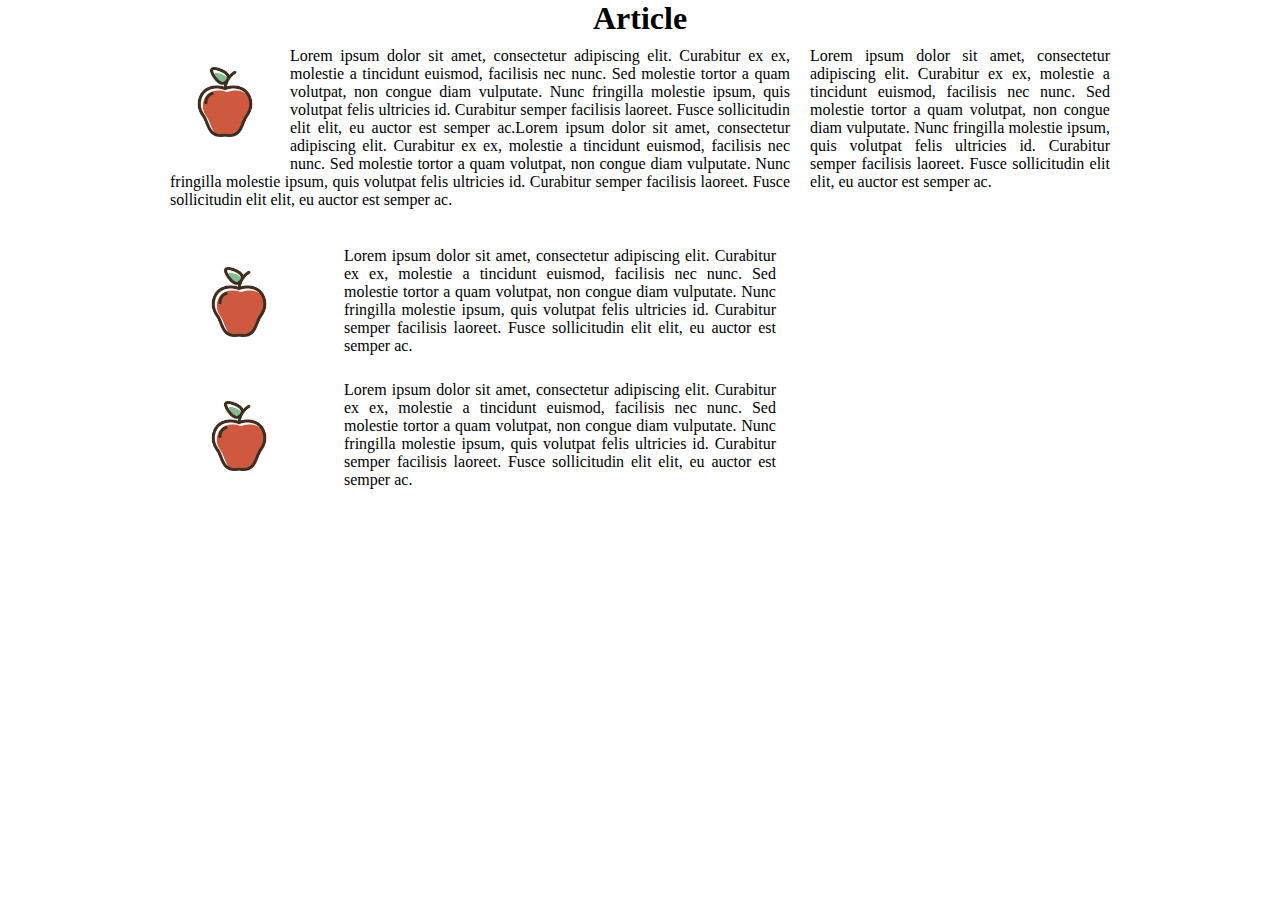
<file: 013_GridArticle/index.html>
<!DOCTYPE html>
<html lang="en">
<head>
	<meta charset="UTF-8">
	<link rel="stylesheet" href="css/grid-system.css">
	<link rel="stylesheet" type="text/css" href="css/style.css">
	<title>|Ejercicio en Papel / Article </title>
</head>
<body>
	<div class="container">
		<header>
			<div class="row">
				<div class="col-12">
					<h1 class="text-center"> Article </h1>
				</div>
			</div>
		</header>
		<section>
			<div class="row">
				<div class="col-8">
					<div class="row">
						<img src="iconos/png/apple.png" class="flota">
						<p>Lorem ipsum dolor sit amet, consectetur adipiscing elit. Curabitur ex ex, molestie a tincidunt euismod, facilisis nec nunc. Sed molestie tortor a quam volutpat, non congue diam vulputate. Nunc fringilla molestie ipsum, quis volutpat felis ultricies id. Curabitur semper facilisis laoreet. Fusce sollicitudin elit elit, eu auctor est semper ac.Lorem ipsum dolor sit amet, consectetur adipiscing elit. Curabitur ex ex, molestie a tincidunt euismod, facilisis nec nunc. Sed molestie tortor a quam volutpat, non congue diam vulputate. Nunc fringilla molestie ipsum, quis volutpat felis ultricies id. Curabitur semper facilisis laoreet. Fusce sollicitudin elit elit, eu auctor est semper ac.
						</p>
					</div>
					<br>		
					<div class="row">
						<div class="col-3">
							<img src="iconos/png/apple.png" class="icono">
						</div>
						<div class="col-9">
							<p> Lorem ipsum dolor sit amet, consectetur adipiscing elit. Curabitur ex ex, molestie a tincidunt euismod, facilisis nec nunc. Sed molestie tortor a quam volutpat, non congue diam vulputate. Nunc fringilla molestie ipsum, quis volutpat felis ultricies id. Curabitur semper facilisis laoreet. Fusce sollicitudin elit elit, eu auctor est semper ac.</p>
						</div>
					</div>
					<div class="row">
						<div class="col-3">
							<img src="iconos/png/apple.png" class="icono">
						</div>
						<div class="col-9">
							<p> Lorem ipsum dolor sit amet, consectetur adipiscing elit. Curabitur ex ex, molestie a tincidunt euismod, facilisis nec nunc. Sed molestie tortor a quam volutpat, non congue diam vulputate. Nunc fringilla molestie ipsum, quis volutpat felis ultricies id. Curabitur semper facilisis laoreet. Fusce sollicitudin elit elit, eu auctor est semper ac. </p>
						</div>
					</div>
				</div>
				<aside>
					<div class="col-4">
						<div class="row">
							<p> Lorem ipsum dolor sit amet, consectetur adipiscing elit. Curabitur ex ex, molestie a tincidunt euismod, facilisis nec nunc. Sed molestie tortor a quam volutpat, non congue diam vulputate. Nunc fringilla molestie ipsum, quis volutpat felis ultricies id. Curabitur semper facilisis laoreet. Fusce sollicitudin elit elit, eu auctor est semper ac. </p>
						</div>
					</div>
				</aside>	
			</div>
	</section>	
</body>
</html>
</file>
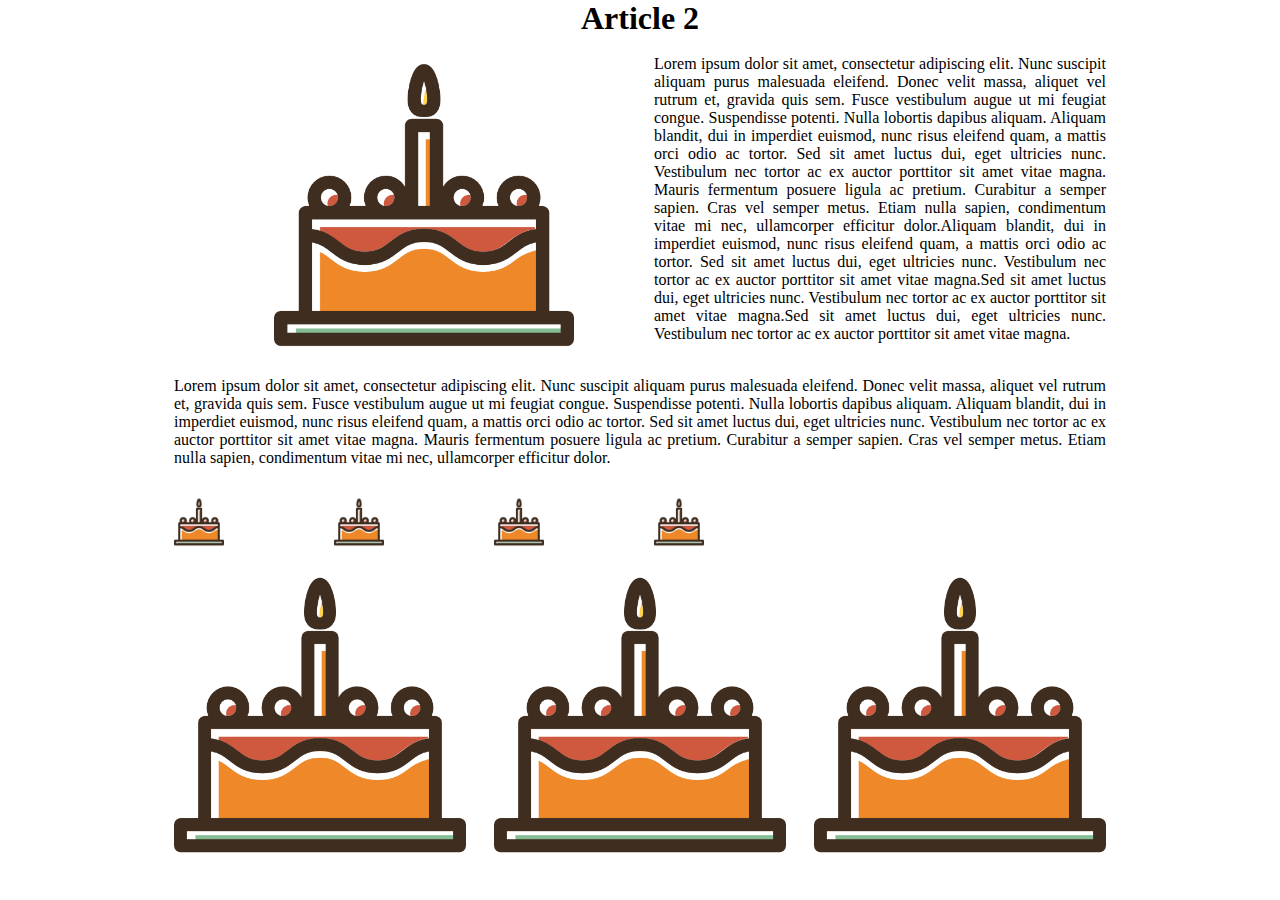
<file: 013_GridArticle2/index.html>
<!DOCTYPE html>
<html lang="en">
<head>
	<meta charset="UTF-8">
	<link rel="stylesheet" type="text/css" href="css/style.css">
	<link rel="stylesheet" type="text/css" href="css/grid-system.css">
	<title>Ejercicio en papel - Article 2</title>
</head>
<body>
	<div class="container">
		<header>
			<div class="row">
				<div class="col-12">
					<h1 class="text-center"> Article 2 </h1>
				</div>
			</div>
			<br>
		</header>
		<section>
			<div class="row">
				<div class="col-6">
					<img src="iconos/png/cake.png" class="foto1">
				</div>
				<div class="col-6">
					<p class="textoleft"> Lorem ipsum dolor sit amet, consectetur adipiscing elit. Nunc suscipit aliquam purus malesuada eleifend. Donec velit massa, aliquet vel rutrum et, gravida quis sem. Fusce vestibulum augue ut mi feugiat congue. Suspendisse potenti. Nulla lobortis dapibus aliquam. Aliquam blandit, dui in imperdiet euismod, nunc risus eleifend quam, a mattis orci odio ac tortor. Sed sit amet luctus dui, eget ultricies nunc. Vestibulum nec tortor ac ex auctor porttitor sit amet vitae magna. Mauris fermentum posuere ligula ac pretium. Curabitur a semper sapien. Cras vel semper metus. Etiam nulla sapien, condimentum vitae mi nec, ullamcorper efficitur dolor.Aliquam blandit, dui in imperdiet euismod, nunc risus eleifend quam, a mattis orci odio ac tortor. Sed sit amet luctus dui, eget ultricies nunc. Vestibulum nec tortor ac ex auctor porttitor sit amet vitae magna.Sed sit amet luctus dui, eget ultricies nunc. Vestibulum nec tortor ac ex auctor porttitor sit amet vitae magna.Sed sit amet luctus dui, eget ultricies nunc. Vestibulum nec tortor ac ex auctor porttitor sit amet vitae magna.</p>
				</div>
			</div>
			<br>
			<div class="row">
				<div class="col-12">
					<p>Lorem ipsum dolor sit amet, consectetur adipiscing elit. Nunc suscipit aliquam purus malesuada eleifend. Donec velit massa, aliquet vel rutrum et, gravida quis sem. Fusce vestibulum augue ut mi feugiat congue. Suspendisse potenti. Nulla lobortis dapibus aliquam. Aliquam blandit, dui in imperdiet euismod, nunc risus eleifend quam, a mattis orci odio ac tortor. Sed sit amet luctus dui, eget ultricies nunc. Vestibulum nec tortor ac ex auctor porttitor sit amet vitae magna. Mauris fermentum posuere ligula ac pretium. Curabitur a semper sapien. Cras vel semper metus. Etiam nulla sapien, condimentum vitae mi nec, ullamcorper efficitur dolor.</p>
				</div>
			</div>
			<div class="row">
				<div class="col-2">
					<img src="iconos/png/cake.png" class="foto2">
				</div>
				<div class="col-2">
					<img src="iconos/png/cake.png" class="foto2">
				</div>
				<div class="col-2">
					<img src="iconos/png/cake.png" class="foto2">
				</div>
				<div class="col-2">
					<img src="iconos/png/cake.png" class="foto2">
				</div>
			</div>
			<br>
			<div class="row">
				<div class="col-4">
					<img src="iconos/png/cake.png" class="foto3">
				</div>
				<div class="col-4">
					<img src="iconos/png/cake.png" class="foto3">
				</div>
				<div class="col-4">
					<img src="iconos/png/cake.png" class="foto3">
				</div>
			</div>
		</section>
	</div>
</body>
</html>
</file>
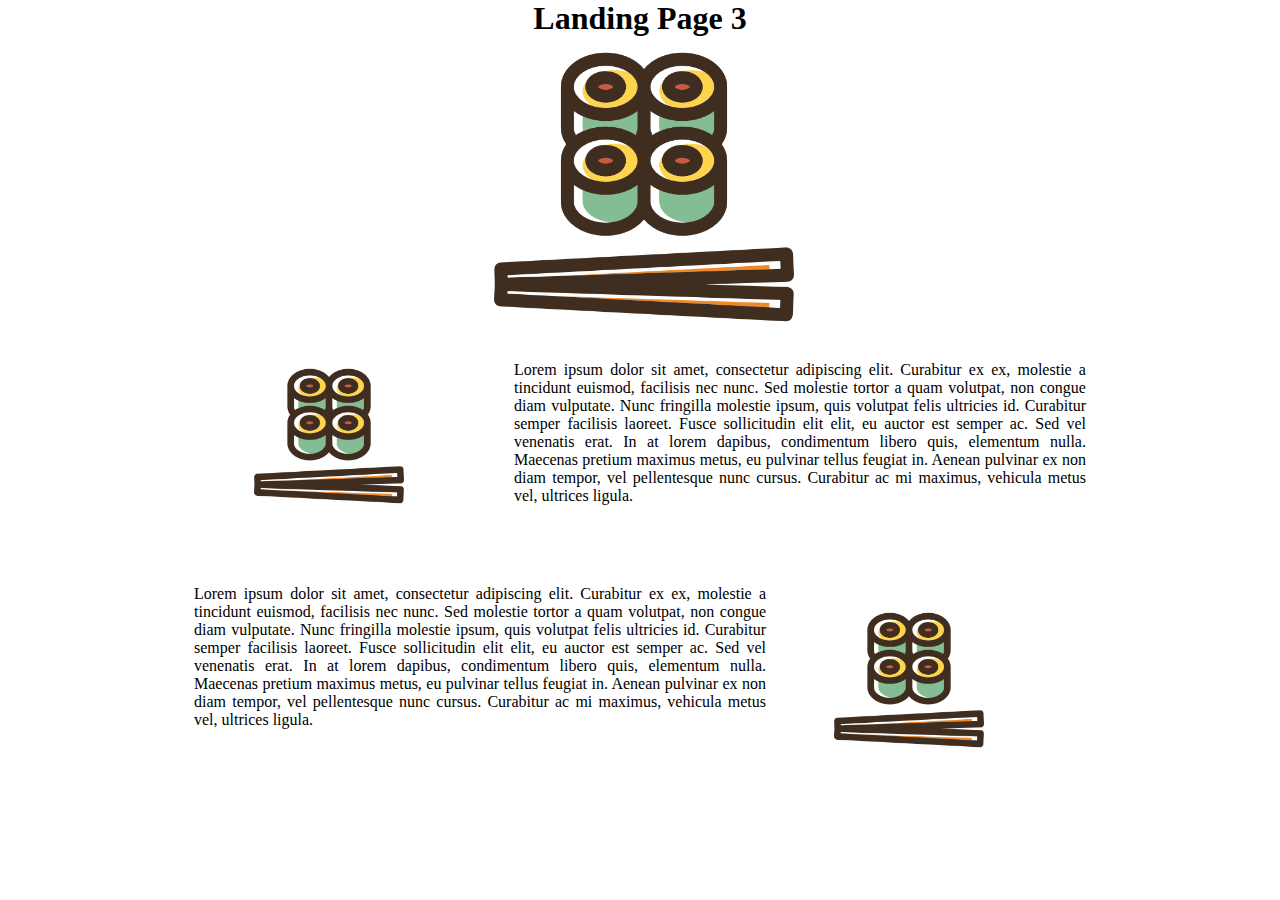
<file: 013_GridLandingPage3/index.html>
<!DOCTYPE html>
<html lang="en">
<head>
	<meta charset="UTF-8">
	<link rel="stylesheet" type="text/css" href="css/style.css">
	<link rel="stylesheet" type="text/css" href="css/grid-system.css">
	<title>Ejercicio en papel - Landing Page 3</title>
</head>
<body>
	<div class="container">
		<header>
			<div class="row">
				<div class="col-12">
					<h1 class="text-center"> Landing Page 3 </h1>
				</div>
			</div>
		</header>
		<section>
			<div class="row">
				<div class="col-12">
					<img src="iconos/png/sushi.png" class="img1">
				</div>
			</div>
			<div class="row">
				<div class="col-4">
					<img src="iconos/png/sushi.png" class="align1">
				</div>
				<div class="col-8">
					<p> Lorem ipsum dolor sit amet, consectetur adipiscing elit. Curabitur ex ex, molestie a tincidunt euismod, facilisis nec nunc. Sed molestie tortor a quam volutpat, non congue diam vulputate. Nunc fringilla molestie ipsum, quis volutpat felis ultricies id. Curabitur semper facilisis laoreet. Fusce sollicitudin elit elit, eu auctor est semper ac. Sed vel venenatis erat. In at lorem dapibus, condimentum libero quis, elementum nulla. Maecenas pretium maximus metus, eu pulvinar tellus feugiat in. Aenean pulvinar ex non diam tempor, vel pellentesque nunc cursus. Curabitur ac mi maximus, vehicula metus vel, ultrices ligula.</p>
				</div>
			</div>
			<div class="row">
				<div class="col-8">
					<p> Lorem ipsum dolor sit amet, consectetur adipiscing elit. Curabitur ex ex, molestie a tincidunt euismod, facilisis nec nunc. Sed molestie tortor a quam volutpat, non congue diam vulputate. Nunc fringilla molestie ipsum, quis volutpat felis ultricies id. Curabitur semper facilisis laoreet. Fusce sollicitudin elit elit, eu auctor est semper ac. Sed vel venenatis erat. In at lorem dapibus, condimentum libero quis, elementum nulla. Maecenas pretium maximus metus, eu pulvinar tellus feugiat in. Aenean pulvinar ex non diam tempor, vel pellentesque nunc cursus. Curabitur ac mi maximus, vehicula metus vel, ultrices ligula.</p>
				</div>
				<div class="col-4">
					<img src="iconos/png/sushi.png" class="align2">
				</div>
			</div>
		</section>
	</div>
</body>
</html>
</file>
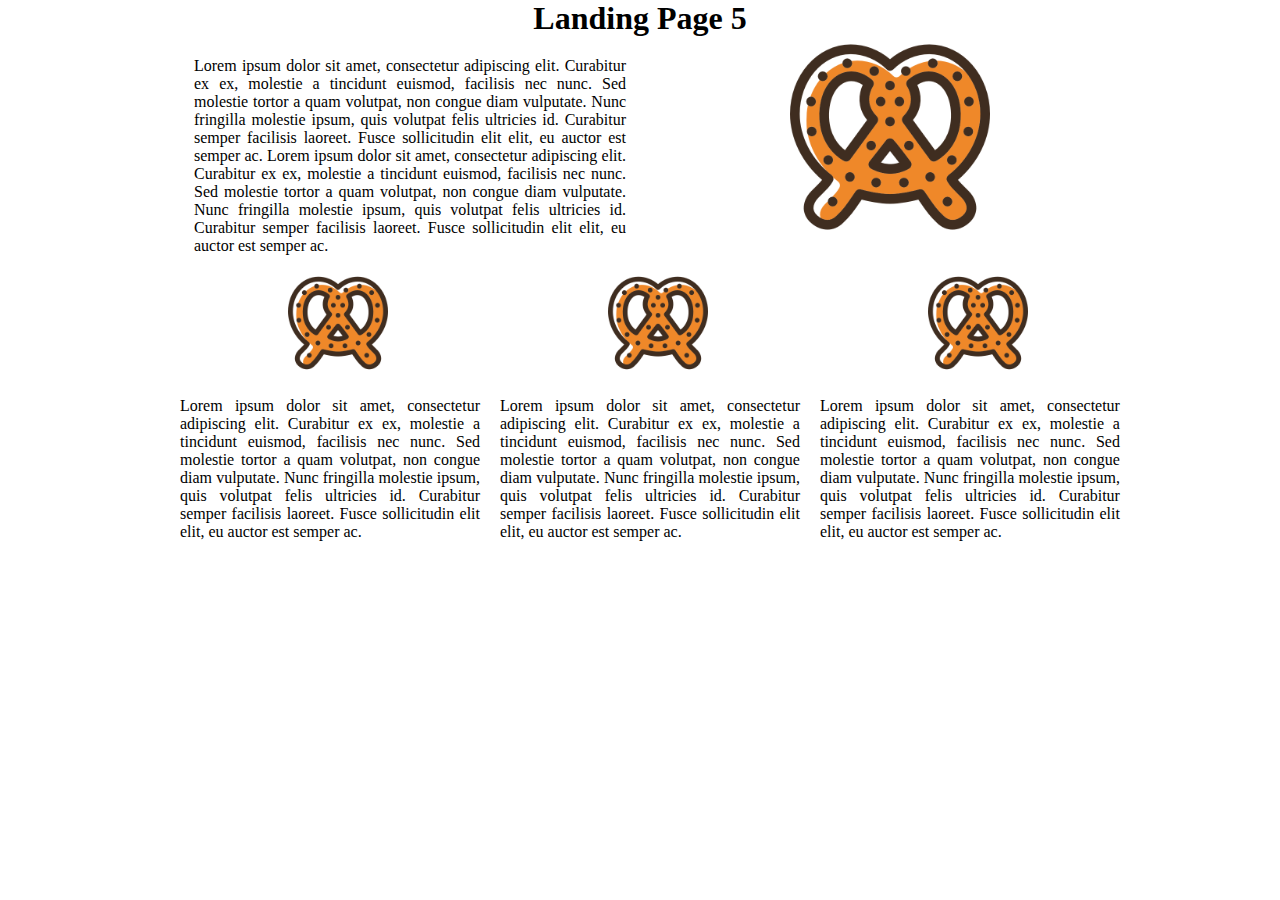
<file: 013_GridLandingPage5/index.html>
<!DOCTYPE html>
<html lang="en">
<head>
	<meta charset="UTF-8">
	<link rel="stylesheet" type="text/css" href="css/style.css">
	<link rel="stylesheet" type="text/css" href="css/grid-system.css">
	<title>Ejercicio en papel - Landing Page 5</title>
</head>
<body>
	<div class="container">
		<header>
			<div class="row">
				<div class="col-12">
					<h1 class="text-center"> Landing Page 5 </h1>
				</div>
			</div>
		</header>
		<section>
			<div class="row">
				<div class="col-12">
					<div class="row">
						<div class="col-6">
							<p>Lorem ipsum dolor sit amet, consectetur adipiscing elit. Curabitur ex ex, molestie a tincidunt euismod, facilisis nec nunc. Sed molestie tortor a quam volutpat, non congue diam vulputate. Nunc fringilla molestie ipsum, quis volutpat felis ultricies id. Curabitur semper facilisis laoreet. Fusce sollicitudin elit elit, eu auctor est semper ac. Lorem ipsum dolor sit amet, consectetur adipiscing elit. Curabitur ex ex, molestie a tincidunt euismod, facilisis nec nunc. Sed molestie tortor a quam volutpat, non congue diam vulputate. Nunc fringilla molestie ipsum, quis volutpat felis ultricies id. Curabitur semper facilisis laoreet. Fusce sollicitudin elit elit, eu auctor est semper ac.</p>
						</div>
						<div class="col-6">
							<img src="iconos/png/snack.png" class="imgprincipal">
						</div>	
					</div>
				</div>
			</div>
			<br>
			<div>
				<div class="row">
					<div class="col-4">
						<div  class="row">
							<img src="iconos/png/snack.png" class="alignimg">
						</div>
						<div  class="row">
							<p>Lorem ipsum dolor sit amet, consectetur adipiscing elit. Curabitur ex ex, molestie a tincidunt euismod, facilisis nec nunc. Sed molestie tortor a quam volutpat, non congue diam vulputate. Nunc fringilla molestie ipsum, quis volutpat felis ultricies id. Curabitur semper facilisis laoreet. Fusce sollicitudin elit elit, eu auctor est semper ac.</p>
						</div>
					</div>
					<div class="col-4">
						<div  class="row">
							<img src="iconos/png/snack.png" class="alignimg">
						</div>
						<div  class="row">
							<p>Lorem ipsum dolor sit amet, consectetur adipiscing elit. Curabitur ex ex, molestie a tincidunt euismod, facilisis nec nunc. Sed molestie tortor a quam volutpat, non congue diam vulputate. Nunc fringilla molestie ipsum, quis volutpat felis ultricies id. Curabitur semper facilisis laoreet. Fusce sollicitudin elit elit, eu auctor est semper ac.</p>
						</div>
					</div>
					<div class="col-4">
						<div  class="row">
							<img src="iconos/png/snack.png" class="alignimg">
						</div>
						<div  class="row">
							<p>Lorem ipsum dolor sit amet, consectetur adipiscing elit. Curabitur ex ex, molestie a tincidunt euismod, facilisis nec nunc. Sed molestie tortor a quam volutpat, non congue diam vulputate. Nunc fringilla molestie ipsum, quis volutpat felis ultricies id. Curabitur semper facilisis laoreet. Fusce sollicitudin elit elit, eu auctor est semper ac.</p>
						</div>
					</div>
				</div>
			</div>
		</section>
	</div>
</body>
</html>
</file>
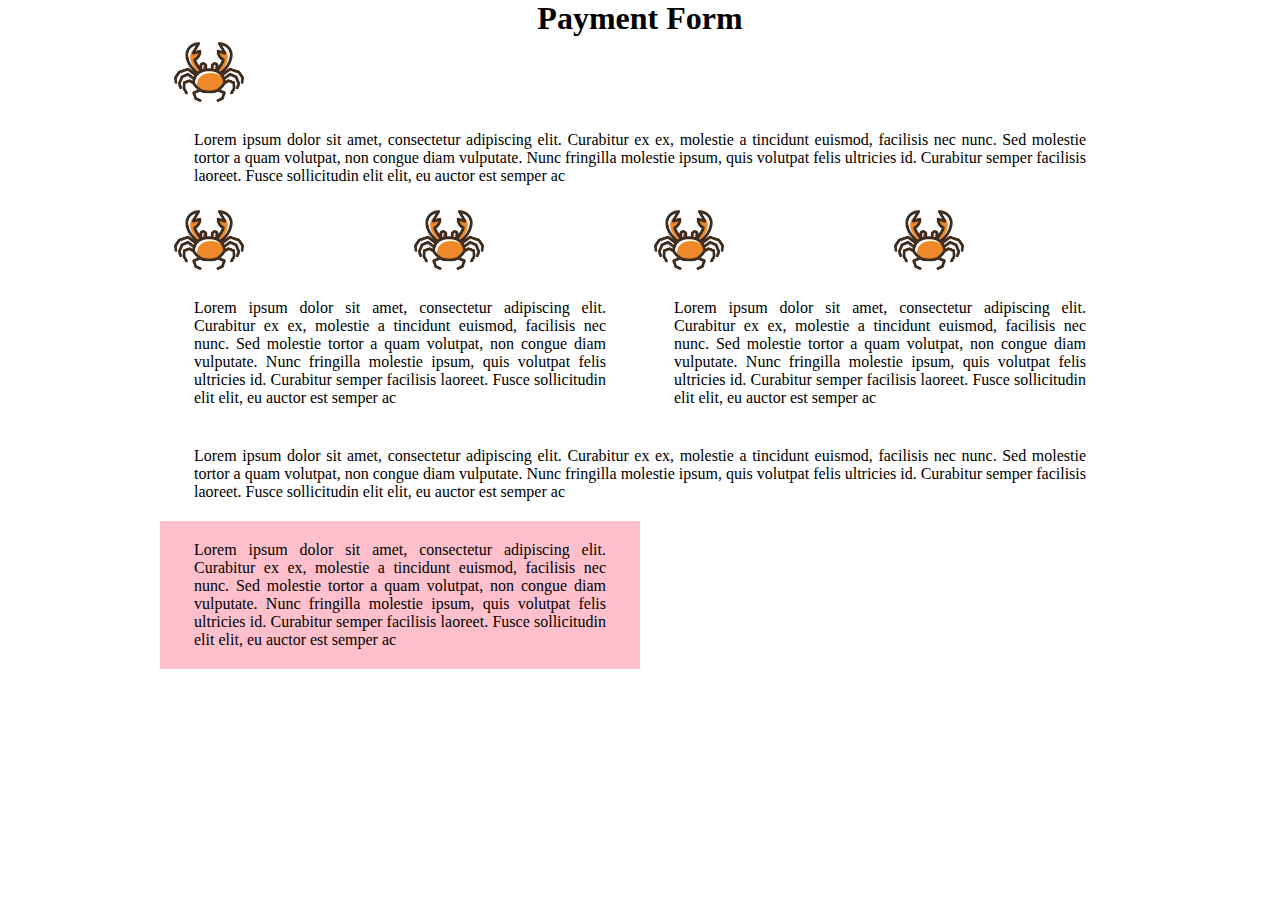
<file: 013_GridPaymentForm/index.html>
<!DOCTYPE html>
<html lang="en">
<head>
	<meta charset="UTF-8">
	<link rel="stylesheet" type="text/css" href="css/style.css">
	<link rel="stylesheet" type="text/css" href="css/grid-system.css">
	<title>Ejercicio en papel - Payment Form </title>
</head>
<body>
	<div class="container">
		<header>
			<div class="row">
				<div class="col-12">
					<h1 class="text-center"> Payment Form </h1>
				</div>
			</div>
		</header>
		<section>
			<div class="row">
				<div class="col-12">
					<img src="iconos/png/crab.png">
				</div>
			</div>
			<div class="row">
				<div class="col-12">
					<p>Lorem ipsum dolor sit amet, consectetur adipiscing elit. Curabitur ex ex, molestie a tincidunt euismod, facilisis nec nunc. Sed molestie tortor a quam volutpat, non congue diam vulputate. Nunc fringilla molestie ipsum, quis volutpat felis ultricies id. Curabitur semper facilisis laoreet. Fusce sollicitudin elit elit, eu auctor est semper ac</p>
				</div>
			</div>
			<div class="row">
				<div class="col-3">
					<img src="iconos/png/crab.png">
				</div>
				<div class="col-3">
					<img src="iconos/png/crab.png">
				</div>
				<div class="col-3">
					<img src="iconos/png/crab.png">
				</div>
				<div class="col-3">
					<img src="iconos/png/crab.png">
				</div>
			</div>
			<div class="row">
				<div class="col-6">
					<p>Lorem ipsum dolor sit amet, consectetur adipiscing elit. Curabitur ex ex, molestie a tincidunt euismod, facilisis nec nunc. Sed molestie tortor a quam volutpat, non congue diam vulputate. Nunc fringilla molestie ipsum, quis volutpat felis ultricies id. Curabitur semper facilisis laoreet. Fusce sollicitudin elit elit, eu auctor est semper ac</p>
				</div>
				<div class="col-6">
					<p>Lorem ipsum dolor sit amet, consectetur adipiscing elit. Curabitur ex ex, molestie a tincidunt euismod, facilisis nec nunc. Sed molestie tortor a quam volutpat, non congue diam vulputate. Nunc fringilla molestie ipsum, quis volutpat felis ultricies id. Curabitur semper facilisis laoreet. Fusce sollicitudin elit elit, eu auctor est semper ac</p>
				</div>
			</div>
			<div class="row">
				<div class="col-12">
					<p>Lorem ipsum dolor sit amet, consectetur adipiscing elit. Curabitur ex ex, molestie a tincidunt euismod, facilisis nec nunc. Sed molestie tortor a quam volutpat, non congue diam vulputate. Nunc fringilla molestie ipsum, quis volutpat felis ultricies id. Curabitur semper facilisis laoreet. Fusce sollicitudin elit elit, eu auctor est semper ac</p>
				</div>
			</div>
		</section>
		<footer>	
			<div class="row">
				<div class="col-6 bgcolor">
					<p>Lorem ipsum dolor sit amet, consectetur adipiscing elit. Curabitur ex ex, molestie a tincidunt euismod, facilisis nec nunc. Sed molestie tortor a quam volutpat, non congue diam vulputate. Nunc fringilla molestie ipsum, quis volutpat felis ultricies id. Curabitur semper facilisis laoreet. Fusce sollicitudin elit elit, eu auctor est semper ac</p>
				</div>
			</div>	
		</footer>
	</div>
</body>
</html>
</file>
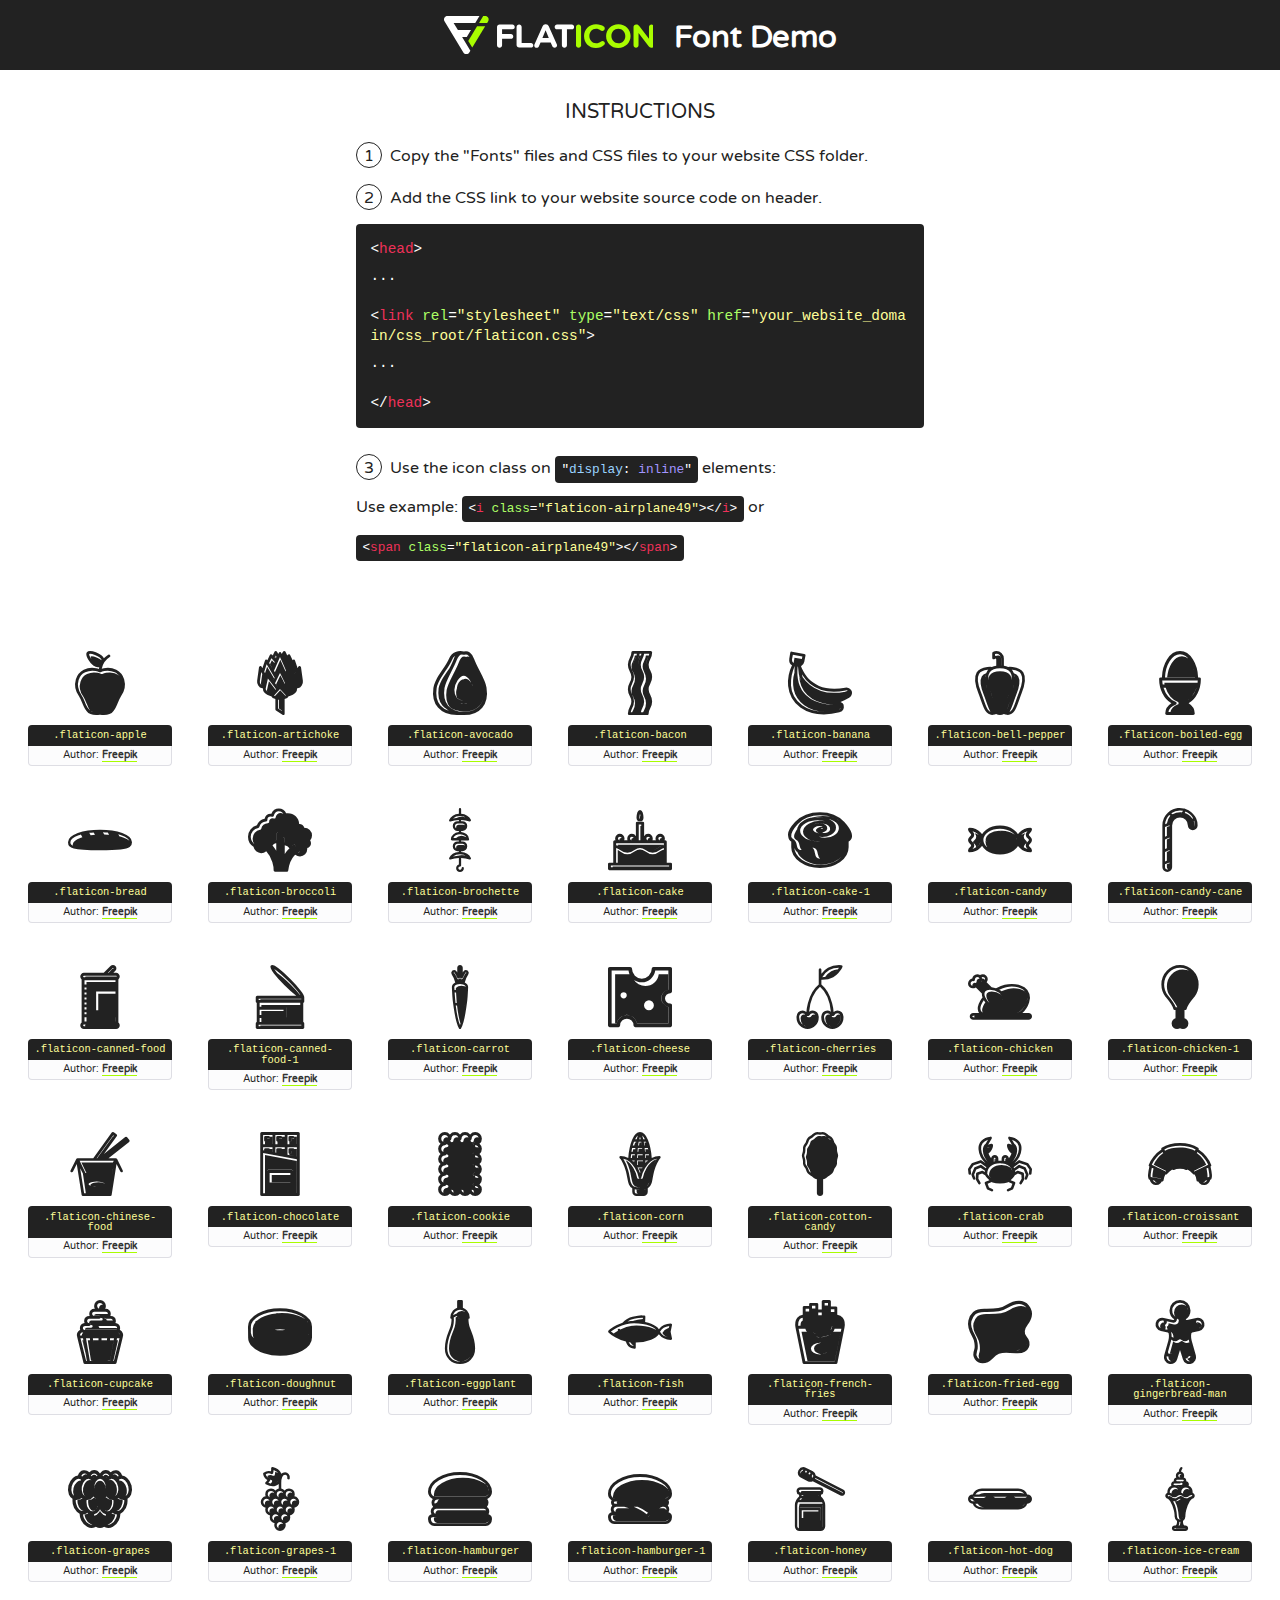
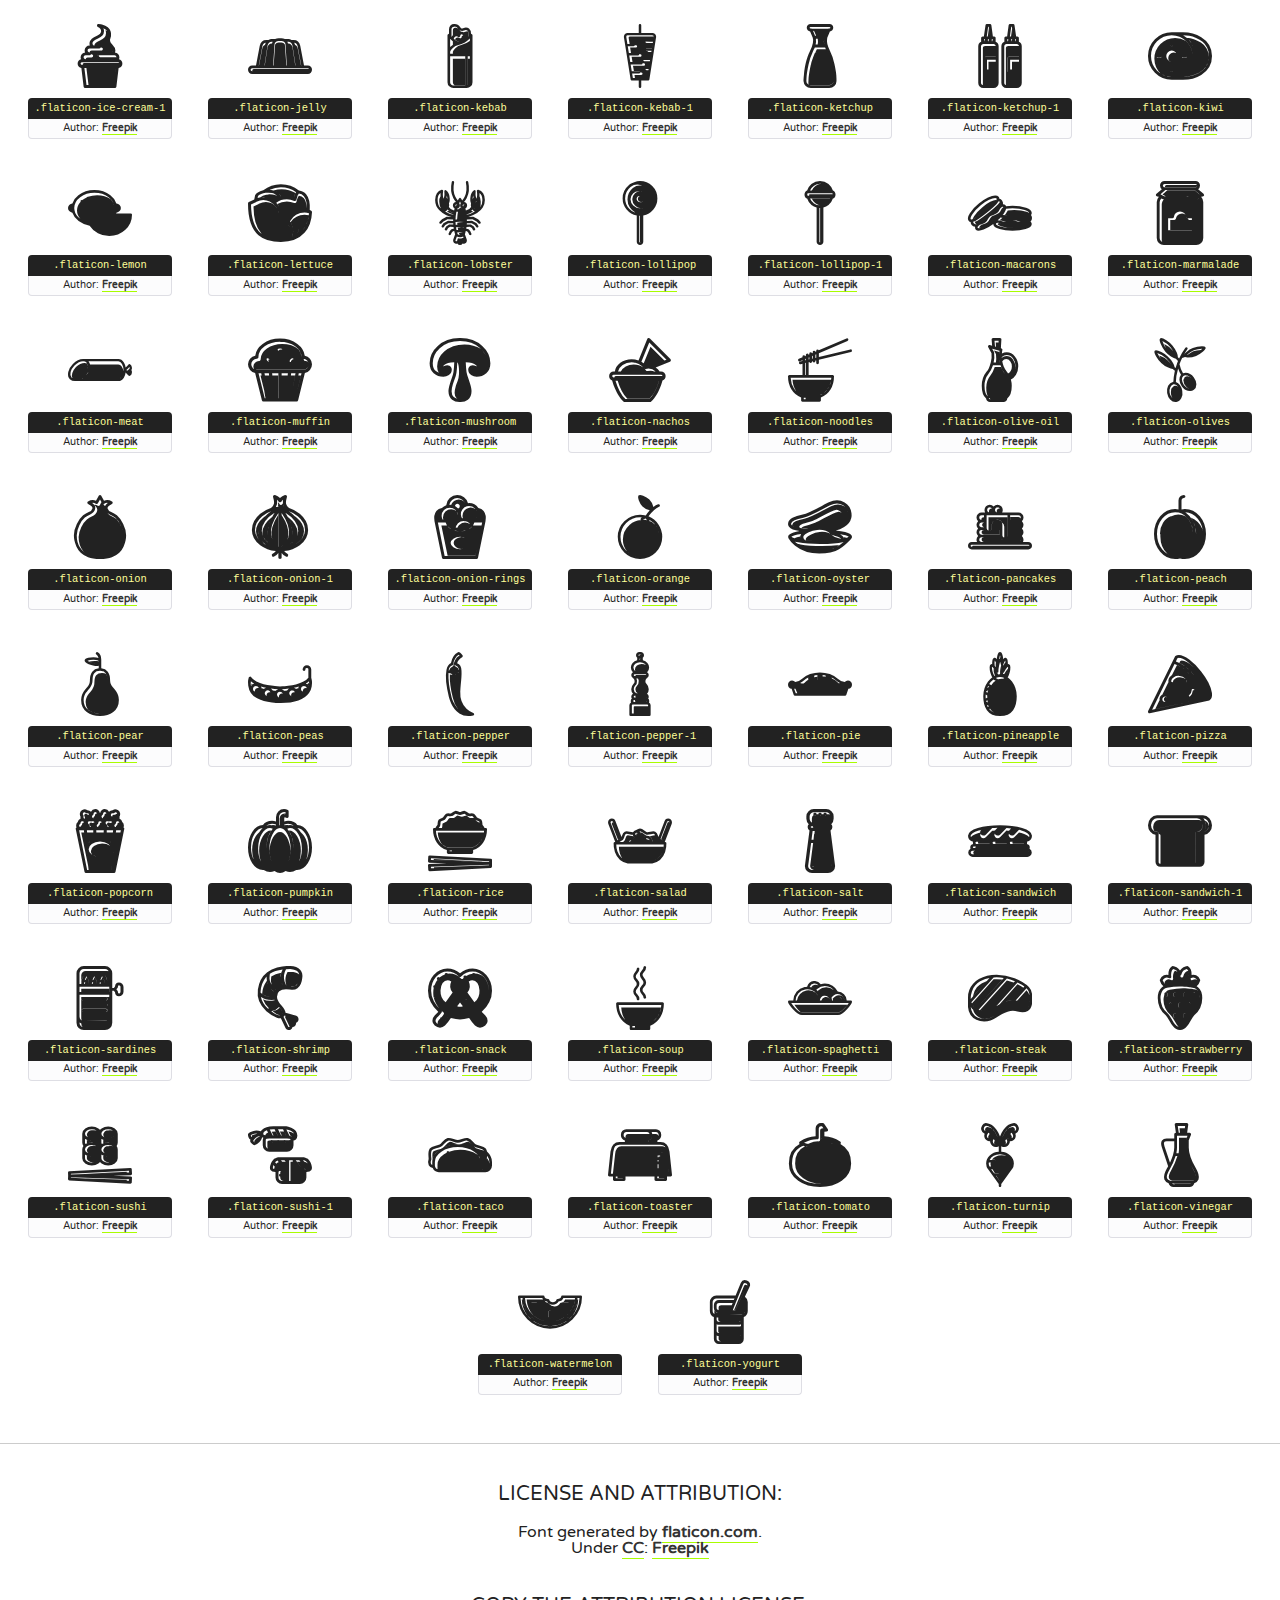
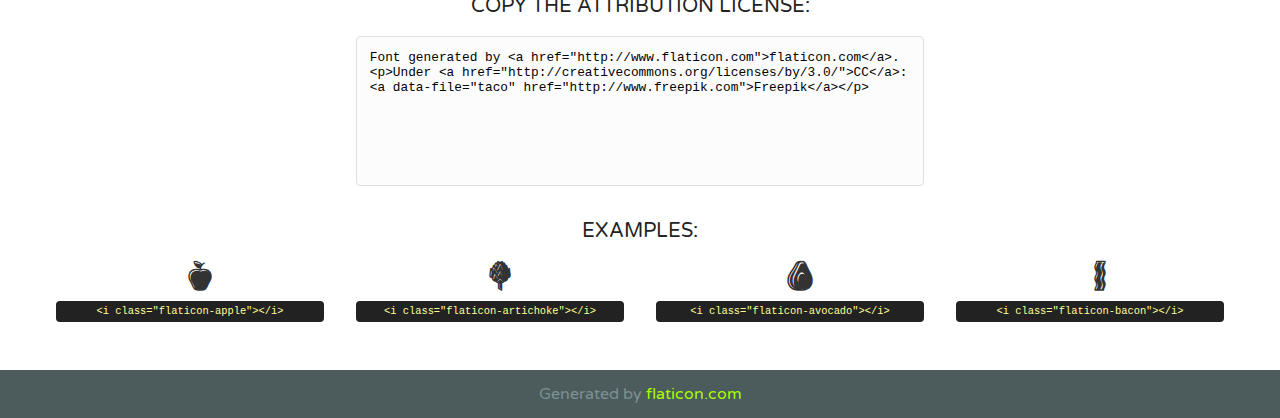
<file: 013_GridArticle/iconos/font/flaticon.html>
<!DOCTYPE html>
<!--
  Flaticon icon font: Flaticon
  Creation date: 22/06/2016 15:33
-->
<html>
<!DOCTYPE html>
<html>

<head>
    <title>Flaticon WebFont</title>
    <link href="http://fonts.googleapis.com/css?family=Varela+Round" rel="stylesheet" type="text/css" />
    <link rel="stylesheet" type="text/css" href="flaticon.css">
    <meta charset="UTF-8">
    <style>
    html, body, div, span, applet, object, iframe,
    h1, h2, h3, h4, h5, h6, p, blockquote, pre,
    a, abbr, acronym, address, big, cite, code,
    del, dfn, em, img, ins, kbd, q, s, samp,
    small, strike, strong, sub, sup, tt, var,
    b, u, i, center,
    dl, dt, dd, ol, ul, li,
    fieldset, form, label, legend,
    table, caption, tbody, tfoot, thead, tr, th, td,
    article, aside, canvas, details, embed, 
    figure, figcaption, footer, header, hgroup, 
    menu, nav, output, ruby, section, summary,
    time, mark, audio, video {
        margin: 0;
        padding: 0;
        border: 0;
        font-size: 100%;
        font: inherit;
        vertical-align: baseline;
    }
    /* HTML5 display-role reset for older browsers */
    article, aside, details, figcaption, figure, 
    footer, header, hgroup, menu, nav, section {
        display: block;
    }
    body {
        line-height: 1;
    }
    ol, ul {
        list-style: none;
    }
    blockquote, q {
        quotes: none;
    }
    blockquote:before, blockquote:after,
    q:before, q:after {
        content: '';
        content: none;
    }
    table {
        border-collapse: collapse;
        border-spacing: 0;
    }
    body {
        font-family: 'Varela Round', Helvetica, Arial, sans-serif;
        font-size: 16px;
        color: #222;
    }
    a {
        color: #333;
        border-bottom: 1px solid #a9fd00;
        font-weight: bold;
        text-decoration: none;
    }
    * {
        -moz-box-sizing: border-box;
        -webkit-box-sizing: border-box;
        box-sizing: border-box;
        margin: 0;
        padding: 0;
    }
    [class^="flaticon-"]:before, [class*=" flaticon-"]:before, [class^="flaticon-"]:after, [class*=" flaticon-"]:after {
        font-family: Flaticon;
        font-size: 30px;
        font-style: normal;
        margin-left: 20px;
        color: #333;
    }
    .wrapper {
        max-width: 600px;
        margin: auto;
        padding: 0 1em;
    }
    .title {
        font-size: 1.25em;
        text-align: center;
        margin-bottom: 1em;
        text-transform: uppercase;
    }
    header {
        text-align: center;
        background-color: #222;
        color: #fff;
        padding: 1em;
    }
    header .logo {
        width: 210px;
        height: 38px;
        display: inline-block;
        vertical-align: middle;
        margin-right: 1em;
        border: none;
    }
    header strong {
        font-size: 1.95em;
        font-weight: bold;
        vertical-align: middle;
        margin-top: 5px;
        display: inline-block;
    }
    .demo {
        margin: 2em auto;
        line-height: 1.25em;
    }
    .demo ul li {
        margin-bottom: 1em;
    }
    .demo ul li .num {
        color: #222;
        border-radius: 20px;
        display: inline-block;
        width: 26px;
        padding: 3px;
        height: 26px;
        text-align: center;
        margin-right: 0.5em;
        border: 1px solid #222;
    }
    .demo ul li code {
        background-color: #222;
        border-radius: 4px;
        padding: 0.25em 0.5em;
        display: inline-block;
        color: #fff;
        font-family: Consolas,Monaco,Lucida Console,Liberation Mono,DejaVu Sans Mono,Bitstream Vera Sans Mono,Courier New, monospace;
        font-weight: lighter;
        margin-top: 1em;
        font-size: 0.8em;
        word-break: break-all;
    }
    .demo ul li code.big {
        padding: 1em;
        font-size: 0.9em;
    }
    .demo ul li code .red {
        color: #EF3159;
    }
    .demo ul li code .green {
        color: #ACFF65;
    }
    .demo ul li code .yellow {
        color: #FFFF99;
    }
    .demo ul li code .blue {
        color: #99D3FF;
    }
    .demo ul li code .purple {
        color: #A295FF;
    }
    .demo ul li code .dots {
        margin-top: 0.5em;
        display: block;
    }
    #glyphs {
        border-bottom: 1px solid #ccc;
        padding: 2em 0;
        text-align: center;
    }
    .glyph {
        display: inline-block;
        width: 9em;
        margin: 1em;
        text-align: center;
        vertical-align: top;
        background: #FFF;
    }
    .glyph .glyph-icon {
        padding: 10px;
        display: block;
        font-family:"Flaticon";
        font-size: 64px;
        line-height: 1;
    }
    .glyph .glyph-icon:before {
        font-size: 64px;
        color: #222;
        margin-left: 0;
    }
    .class-name {
        font-size: 0.65em;
        background-color: #222;
        color: #fff;
        border-radius: 4px 4px 0 0;
        padding: 0.5em;
        color: #FFFF99;
        font-family: Consolas,Monaco,Lucida Console,Liberation Mono,DejaVu Sans Mono,Bitstream Vera Sans Mono,Courier New, monospace;
    }
    .author-name {
        font-size: 0.6em;
        background-color: #fcfcfd;
        border: 1px solid #DEDEE4;
        border-top: 0;
        border-radius: 0 0 4px 4px;
        padding: 0.5em;
    }
    .class-name:last-child {
        font-size: 10px;
        color:#888;
    }
    .class-name:last-child a {
        font-size: 10px;
        color:#555;
    }
    .class-name:last-child a:hover {
        color:#a9fd00;
    }
    .glyph > input {
        display: block;
        width: 100px;
        margin: 5px auto;
        text-align: center;
        font-size: 12px;
        cursor: text;
    }
    .glyph > input.icon-input {
        font-family:"Flaticon";
        font-size: 16px;
        margin-bottom: 10px;
    }
    .attribution .title {
        margin-top: 2em;
    }
    .attribution textarea {
        background-color: #fcfcfd;
        padding: 1em;
        border: none;
        box-shadow: none;
        border: 1px solid #DEDEE4;
        border-radius: 4px;
        resize: none;
        width: 100%;
        height: 150px;
        font-size: 0.8em;
        font-family: Consolas,Monaco,Lucida Console,Liberation Mono,DejaVu Sans Mono,Bitstream Vera Sans Mono,Courier New, monospace;
        -webkit-appearance: none;
    }
    .iconsuse {
        margin: 2em auto;
        text-align: center;
        max-width: 1200px;
    }
    .iconsuse:after {
        content: '';
        display: table;
        clear: both;
    }
    .iconsuse .image {
        float: left;
        width: 25%;
        padding: 0 1em;
    }
    .iconsuse .image p {
        margin-bottom: 1em;
    }
    .iconsuse .image span {
        display: block;
        font-size: 0.65em;
        background-color: #222;
        color: #fff;
        border-radius: 4px;
        padding: 0.5em;
        color: #FFFF99;
        margin-top: 1em;
        font-family: Consolas,Monaco,Lucida Console,Liberation Mono,DejaVu Sans Mono,Bitstream Vera Sans Mono,Courier New, monospace;
    }
    #footer {
        text-align: center;
        background-color: #4C5B5C;
        color: #7c9192;
        padding: 1em;
    }
    #footer a {
        border: none;
        color: #a9fd00;
        font-weight: normal;
    }
    @media (max-width: 960px) {
        .iconsuse .image {
            width: 50%;
        }
    }
    @media (max-width: 560px) {
        .iconsuse .image {
            width: 100%;
        }
    }
    </style>
</head>

<body class="characters-off">

    <header>
        <a href="http://www.flaticon.com" target="_blank" class="logo">
            <svg version="1.1" xmlns="http://www.w3.org/2000/svg" xmlns:xlink="http://www.w3.org/1999/xlink" xmlns:a="http://ns.adobe.com/AdobeSVGViewerExtensions/3.0/" viewBox="0 0 560.875 102.036" enable-background="new 0 0 560.875 102.036" xml:space="preserve">
                <defs>
                </defs>
                <g>
                    <g class="letters">
                        <path fill="#ffffff" d="M141.596,29.675c0-3.777,2.985-6.767,6.764-6.767h34.438c3.426,0,6.15,2.728,6.15,6.15
                        c0,3.43-2.724,6.149-6.15,6.149h-27.674v13.091h23.719c3.429,0,6.151,2.724,6.151,6.15c0,3.43-2.723,6.149-6.151,6.149h-23.719
                        v17.574c0,3.773-2.986,6.761-6.764,6.761c-3.779,0-6.764-2.989-6.764-6.761V29.675z"></path>
                        <path fill="#ffffff" d="M193.844,29.149c0-3.781,2.985-6.767,6.764-6.767c3.776,0,6.763,2.985,6.763,6.767v42.957h25.039
                        c3.426,0,6.149,2.726,6.149,6.153c0,3.425-2.723,6.15-6.149,6.15h-31.802c-3.779,0-6.764-2.986-6.764-6.768V29.149z"></path>
                        <path fill="#ffffff" d="M241.891,75.71l21.438-48.407c1.492-3.341,4.215-5.357,7.906-5.357h0.792
                        c3.686,0,6.323,2.017,7.815,5.357l21.439,48.407c0.436,0.967,0.701,1.845,0.701,2.723c0,3.602-2.809,6.501-6.414,6.501
                        c-3.161,0-5.269-1.845-6.499-4.655l-4.132-9.661h-27.059l-4.301,10.102c-1.144,2.631-3.426,4.214-6.237,4.214
                        c-3.517,0-6.24-2.81-6.24-6.325C241.1,77.64,241.451,76.677,241.891,75.71z M279.932,58.666l-8.521-20.297l-8.526,20.297H279.932
                        z"></path>
                        <path fill="#ffffff" d="M314.864,35.387H301.86c-3.429,0-6.239-2.813-6.239-6.238c0-3.429,2.811-6.24,6.239-6.24h39.533
                        c3.426,0,6.237,2.811,6.237,6.24c0,3.425-2.811,6.238-6.237,6.238h-13.001v42.785c0,3.773-2.99,6.761-6.764,6.761
                        c-3.779,0-6.764-2.989-6.764-6.761V35.387z"></path>
                        <path fill="#A9FD00" d="M352.615,29.149c0-3.781,2.985-6.767,6.767-6.767c3.774,0,6.761,2.985,6.761,6.767v49.024
                        c0,3.773-2.987,6.761-6.761,6.761c-3.781,0-6.767-2.989-6.767-6.761V29.149z"></path>
                        <path fill="#A9FD00" d="M374.132,53.836v-0.179c0-17.481,13.178-31.801,32.065-31.801c9.22,0,15.459,2.458,20.557,6.238
                        c1.402,1.054,2.637,2.985,2.637,5.357c0,3.692-2.985,6.59-6.681,6.59c-1.845,0-3.071-0.702-4.044-1.319
                        c-3.776-2.813-7.729-4.393-12.562-4.393c-10.364,0-17.831,8.611-17.831,19.154v0.173c0,10.542,7.291,19.329,17.831,19.329
                        c5.715,0,9.492-1.756,13.359-4.834c1.049-0.874,2.458-1.491,4.039-1.491c3.429,0,6.325,2.813,6.325,6.236
                        c0,2.106-1.056,3.78-2.282,4.834c-5.539,4.834-12.036,7.733-21.878,7.733C387.572,85.464,374.132,71.493,374.132,53.836z"></path>
                        <path fill="#A9FD00" d="M433.009,53.836v-0.179c0-17.481,13.79-31.801,32.766-31.801c18.981,0,32.592,14.143,32.592,31.628v0.173
                        c0,17.483-13.785,31.807-32.769,31.807C446.625,85.464,433.009,71.32,433.009,53.836z M484.224,53.836v-0.179
                        c0-10.539-7.725-19.326-18.626-19.326c-10.893,0-18.449,8.611-18.449,19.154v0.173c0,10.542,7.73,19.329,18.626,19.329
                        C476.676,72.986,484.224,64.378,484.224,53.836z"></path>
                        <path fill="#A9FD00" d="M506.233,29.321c0-3.774,2.99-6.763,6.767-6.763h1.401c3.252,0,5.183,1.583,7.029,3.953l26.093,34.265
                        V29.059c0-3.692,2.99-6.677,6.681-6.677c3.683,0,6.671,2.985,6.671,6.677v48.934c0,3.78-2.987,6.765-6.764,6.765h-0.436
                        c-3.257,0-5.188-1.581-7.034-3.953l-27.056-35.492v32.944c0,3.687-2.985,6.676-6.678,6.676c-3.683,0-6.673-2.989-6.673-6.676
                        V29.321z"></path>
                    </g>
                    <g class="insignia">
                        <path fill="#ffffff" d="M48.372,56.137h12.517l11.156-18.537H37.186L25.688,18.539h57.825L94.668,0H9.271
                        C5.925,0,2.842,1.801,1.198,4.716c-1.644,2.907-1.593,6.482,0.134,9.343l50.38,83.501c1.678,2.781,4.689,4.476,7.938,4.476
                        c3.246,0,6.257-1.695,7.935-4.476l2.898-4.804L48.372,56.137z"></path>
                        <g class="i">
                            <path fill="#A9FD00" d="M93.575,18.539h0.031v0.004l21.652,0.004l2.705-4.488c1.727-2.861,1.778-6.436,0.133-9.343
                            C116.454,1.801,113.371,0,110.026,0h-5.294L93.575,18.539z"></path>
                            <polygon fill="#A9FD00" points="88.291,27.356 64.725,66.486 75.519,84.404 109.942,27.356"></polygon>
                        </g>
                    </g>
                </g>
            </svg>
        </a>
        <strong>Font Demo</strong>
    </header>


    <section class="demo wrapper">

        <p class="title">Instructions</p>

        <ul>
            <li>
                <span class="num">1</span>Copy the "Fonts" files and CSS files to your website CSS folder.
            </li>
            <li>
                <span class="num">2</span>Add the CSS link to your website source code on header.
                <code class="big">
                    &lt;<span class="red">head</span>&gt;
                    <br/><span class="dots">...</span>
                    <br/>&lt;<span class="red">link</span> <span class="green">rel</span>=<span class="yellow">"stylesheet"</span> <span class="green">type</span>=<span class="yellow">"text/css"</span> <span class="green">href</span>=<span class="yellow">"your_website_domain/css_root/flaticon.css"</span>&gt;
                    <br/><span class="dots">...</span>
                    <br/>&lt;/<span class="red">head</span>&gt;
                </code>
            </li>

            <li>
                <p>
                    <span class="num">3</span>Use the icon class on <code>"<span class="blue">display</span>:<span class="purple"> inline</span>"</code> elements:
                    <br />
                    Use example: <code>&lt;<span class="red">i</span> <span class="green">class</span>=<span class="yellow">&quot;flaticon-airplane49&quot;</span>&gt;&lt;/<span class="red">i</span>&gt;</code> or <code>&lt;<span class="red">span</span> <span class="green">class</span>=<span class="yellow">&quot;flaticon-airplane49&quot;</span>&gt;&lt;/<span class="red">span</span>&gt;</code>
            </li>
        </ul>

    </section>




   <section id="glyphs">          
    
      
        <div class="glyph"><div class="glyph-icon flaticon-apple"></div>
            <div class="class-name">.flaticon-apple</div>
            <div class="author-name">Author: <a data-file="apple" href="http://www.freepik.com">Freepik</a> </div> 
        </div>        
        
        <div class="glyph"><div class="glyph-icon flaticon-artichoke"></div>
            <div class="class-name">.flaticon-artichoke</div>
            <div class="author-name">Author: <a data-file="artichoke" href="http://www.freepik.com">Freepik</a> </div> 
        </div>        
        
        <div class="glyph"><div class="glyph-icon flaticon-avocado"></div>
            <div class="class-name">.flaticon-avocado</div>
            <div class="author-name">Author: <a data-file="avocado" href="http://www.freepik.com">Freepik</a> </div> 
        </div>        
        
        <div class="glyph"><div class="glyph-icon flaticon-bacon"></div>
            <div class="class-name">.flaticon-bacon</div>
            <div class="author-name">Author: <a data-file="bacon" href="http://www.freepik.com">Freepik</a> </div> 
        </div>        
        
        <div class="glyph"><div class="glyph-icon flaticon-banana"></div>
            <div class="class-name">.flaticon-banana</div>
            <div class="author-name">Author: <a data-file="banana" href="http://www.freepik.com">Freepik</a> </div> 
        </div>        
        
        <div class="glyph"><div class="glyph-icon flaticon-bell-pepper"></div>
            <div class="class-name">.flaticon-bell-pepper</div>
            <div class="author-name">Author: <a data-file="bell-pepper" href="http://www.freepik.com">Freepik</a> </div> 
        </div>        
        
        <div class="glyph"><div class="glyph-icon flaticon-boiled-egg"></div>
            <div class="class-name">.flaticon-boiled-egg</div>
            <div class="author-name">Author: <a data-file="boiled-egg" href="http://www.freepik.com">Freepik</a> </div> 
        </div>        
        
        <div class="glyph"><div class="glyph-icon flaticon-bread"></div>
            <div class="class-name">.flaticon-bread</div>
            <div class="author-name">Author: <a data-file="bread" href="http://www.freepik.com">Freepik</a> </div> 
        </div>        
        
        <div class="glyph"><div class="glyph-icon flaticon-broccoli"></div>
            <div class="class-name">.flaticon-broccoli</div>
            <div class="author-name">Author: <a data-file="broccoli" href="http://www.freepik.com">Freepik</a> </div> 
        </div>        
        
        <div class="glyph"><div class="glyph-icon flaticon-brochette"></div>
            <div class="class-name">.flaticon-brochette</div>
            <div class="author-name">Author: <a data-file="brochette" href="http://www.freepik.com">Freepik</a> </div> 
        </div>        
        
        <div class="glyph"><div class="glyph-icon flaticon-cake"></div>
            <div class="class-name">.flaticon-cake</div>
            <div class="author-name">Author: <a data-file="cake" href="http://www.freepik.com">Freepik</a> </div> 
        </div>        
        
        <div class="glyph"><div class="glyph-icon flaticon-cake-1"></div>
            <div class="class-name">.flaticon-cake-1</div>
            <div class="author-name">Author: <a data-file="cake-1" href="http://www.freepik.com">Freepik</a> </div> 
        </div>        
        
        <div class="glyph"><div class="glyph-icon flaticon-candy"></div>
            <div class="class-name">.flaticon-candy</div>
            <div class="author-name">Author: <a data-file="candy" href="http://www.freepik.com">Freepik</a> </div> 
        </div>        
        
        <div class="glyph"><div class="glyph-icon flaticon-candy-cane"></div>
            <div class="class-name">.flaticon-candy-cane</div>
            <div class="author-name">Author: <a data-file="candy-cane" href="http://www.freepik.com">Freepik</a> </div> 
        </div>        
        
        <div class="glyph"><div class="glyph-icon flaticon-canned-food"></div>
            <div class="class-name">.flaticon-canned-food</div>
            <div class="author-name">Author: <a data-file="canned-food" href="http://www.freepik.com">Freepik</a> </div> 
        </div>        
        
        <div class="glyph"><div class="glyph-icon flaticon-canned-food-1"></div>
            <div class="class-name">.flaticon-canned-food-1</div>
            <div class="author-name">Author: <a data-file="canned-food-1" href="http://www.freepik.com">Freepik</a> </div> 
        </div>        
        
        <div class="glyph"><div class="glyph-icon flaticon-carrot"></div>
            <div class="class-name">.flaticon-carrot</div>
            <div class="author-name">Author: <a data-file="carrot" href="http://www.freepik.com">Freepik</a> </div> 
        </div>        
        
        <div class="glyph"><div class="glyph-icon flaticon-cheese"></div>
            <div class="class-name">.flaticon-cheese</div>
            <div class="author-name">Author: <a data-file="cheese" href="http://www.freepik.com">Freepik</a> </div> 
        </div>        
        
        <div class="glyph"><div class="glyph-icon flaticon-cherries"></div>
            <div class="class-name">.flaticon-cherries</div>
            <div class="author-name">Author: <a data-file="cherries" href="http://www.freepik.com">Freepik</a> </div> 
        </div>        
        
        <div class="glyph"><div class="glyph-icon flaticon-chicken"></div>
            <div class="class-name">.flaticon-chicken</div>
            <div class="author-name">Author: <a data-file="chicken" href="http://www.freepik.com">Freepik</a> </div> 
        </div>        
        
        <div class="glyph"><div class="glyph-icon flaticon-chicken-1"></div>
            <div class="class-name">.flaticon-chicken-1</div>
            <div class="author-name">Author: <a data-file="chicken-1" href="http://www.freepik.com">Freepik</a> </div> 
        </div>        
        
        <div class="glyph"><div class="glyph-icon flaticon-chinese-food"></div>
            <div class="class-name">.flaticon-chinese-food</div>
            <div class="author-name">Author: <a data-file="chinese-food" href="http://www.freepik.com">Freepik</a> </div> 
        </div>        
        
        <div class="glyph"><div class="glyph-icon flaticon-chocolate"></div>
            <div class="class-name">.flaticon-chocolate</div>
            <div class="author-name">Author: <a data-file="chocolate" href="http://www.freepik.com">Freepik</a> </div> 
        </div>        
        
        <div class="glyph"><div class="glyph-icon flaticon-cookie"></div>
            <div class="class-name">.flaticon-cookie</div>
            <div class="author-name">Author: <a data-file="cookie" href="http://www.freepik.com">Freepik</a> </div> 
        </div>        
        
        <div class="glyph"><div class="glyph-icon flaticon-corn"></div>
            <div class="class-name">.flaticon-corn</div>
            <div class="author-name">Author: <a data-file="corn" href="http://www.freepik.com">Freepik</a> </div> 
        </div>        
        
        <div class="glyph"><div class="glyph-icon flaticon-cotton-candy"></div>
            <div class="class-name">.flaticon-cotton-candy</div>
            <div class="author-name">Author: <a data-file="cotton-candy" href="http://www.freepik.com">Freepik</a> </div> 
        </div>        
        
        <div class="glyph"><div class="glyph-icon flaticon-crab"></div>
            <div class="class-name">.flaticon-crab</div>
            <div class="author-name">Author: <a data-file="crab" href="http://www.freepik.com">Freepik</a> </div> 
        </div>        
        
        <div class="glyph"><div class="glyph-icon flaticon-croissant"></div>
            <div class="class-name">.flaticon-croissant</div>
            <div class="author-name">Author: <a data-file="croissant" href="http://www.freepik.com">Freepik</a> </div> 
        </div>        
        
        <div class="glyph"><div class="glyph-icon flaticon-cupcake"></div>
            <div class="class-name">.flaticon-cupcake</div>
            <div class="author-name">Author: <a data-file="cupcake" href="http://www.freepik.com">Freepik</a> </div> 
        </div>        
        
        <div class="glyph"><div class="glyph-icon flaticon-doughnut"></div>
            <div class="class-name">.flaticon-doughnut</div>
            <div class="author-name">Author: <a data-file="doughnut" href="http://www.freepik.com">Freepik</a> </div> 
        </div>        
        
        <div class="glyph"><div class="glyph-icon flaticon-eggplant"></div>
            <div class="class-name">.flaticon-eggplant</div>
            <div class="author-name">Author: <a data-file="eggplant" href="http://www.freepik.com">Freepik</a> </div> 
        </div>        
        
        <div class="glyph"><div class="glyph-icon flaticon-fish"></div>
            <div class="class-name">.flaticon-fish</div>
            <div class="author-name">Author: <a data-file="fish" href="http://www.freepik.com">Freepik</a> </div> 
        </div>        
        
        <div class="glyph"><div class="glyph-icon flaticon-french-fries"></div>
            <div class="class-name">.flaticon-french-fries</div>
            <div class="author-name">Author: <a data-file="french-fries" href="http://www.freepik.com">Freepik</a> </div> 
        </div>        
        
        <div class="glyph"><div class="glyph-icon flaticon-fried-egg"></div>
            <div class="class-name">.flaticon-fried-egg</div>
            <div class="author-name">Author: <a data-file="fried-egg" href="http://www.freepik.com">Freepik</a> </div> 
        </div>        
        
        <div class="glyph"><div class="glyph-icon flaticon-gingerbread-man"></div>
            <div class="class-name">.flaticon-gingerbread-man</div>
            <div class="author-name">Author: <a data-file="gingerbread-man" href="http://www.freepik.com">Freepik</a> </div> 
        </div>        
        
        <div class="glyph"><div class="glyph-icon flaticon-grapes"></div>
            <div class="class-name">.flaticon-grapes</div>
            <div class="author-name">Author: <a data-file="grapes" href="http://www.freepik.com">Freepik</a> </div> 
        </div>        
        
        <div class="glyph"><div class="glyph-icon flaticon-grapes-1"></div>
            <div class="class-name">.flaticon-grapes-1</div>
            <div class="author-name">Author: <a data-file="grapes-1" href="http://www.freepik.com">Freepik</a> </div> 
        </div>        
        
        <div class="glyph"><div class="glyph-icon flaticon-hamburger"></div>
            <div class="class-name">.flaticon-hamburger</div>
            <div class="author-name">Author: <a data-file="hamburger" href="http://www.freepik.com">Freepik</a> </div> 
        </div>        
        
        <div class="glyph"><div class="glyph-icon flaticon-hamburger-1"></div>
            <div class="class-name">.flaticon-hamburger-1</div>
            <div class="author-name">Author: <a data-file="hamburger-1" href="http://www.freepik.com">Freepik</a> </div> 
        </div>        
        
        <div class="glyph"><div class="glyph-icon flaticon-honey"></div>
            <div class="class-name">.flaticon-honey</div>
            <div class="author-name">Author: <a data-file="honey" href="http://www.freepik.com">Freepik</a> </div> 
        </div>        
        
        <div class="glyph"><div class="glyph-icon flaticon-hot-dog"></div>
            <div class="class-name">.flaticon-hot-dog</div>
            <div class="author-name">Author: <a data-file="hot-dog" href="http://www.freepik.com">Freepik</a> </div> 
        </div>        
        
        <div class="glyph"><div class="glyph-icon flaticon-ice-cream"></div>
            <div class="class-name">.flaticon-ice-cream</div>
            <div class="author-name">Author: <a data-file="ice-cream" href="http://www.freepik.com">Freepik</a> </div> 
        </div>        
        
        <div class="glyph"><div class="glyph-icon flaticon-ice-cream-1"></div>
            <div class="class-name">.flaticon-ice-cream-1</div>
            <div class="author-name">Author: <a data-file="ice-cream-1" href="http://www.freepik.com">Freepik</a> </div> 
        </div>        
        
        <div class="glyph"><div class="glyph-icon flaticon-jelly"></div>
            <div class="class-name">.flaticon-jelly</div>
            <div class="author-name">Author: <a data-file="jelly" href="http://www.freepik.com">Freepik</a> </div> 
        </div>        
        
        <div class="glyph"><div class="glyph-icon flaticon-kebab"></div>
            <div class="class-name">.flaticon-kebab</div>
            <div class="author-name">Author: <a data-file="kebab" href="http://www.freepik.com">Freepik</a> </div> 
        </div>        
        
        <div class="glyph"><div class="glyph-icon flaticon-kebab-1"></div>
            <div class="class-name">.flaticon-kebab-1</div>
            <div class="author-name">Author: <a data-file="kebab-1" href="http://www.freepik.com">Freepik</a> </div> 
        </div>        
        
        <div class="glyph"><div class="glyph-icon flaticon-ketchup"></div>
            <div class="class-name">.flaticon-ketchup</div>
            <div class="author-name">Author: <a data-file="ketchup" href="http://www.freepik.com">Freepik</a> </div> 
        </div>        
        
        <div class="glyph"><div class="glyph-icon flaticon-ketchup-1"></div>
            <div class="class-name">.flaticon-ketchup-1</div>
            <div class="author-name">Author: <a data-file="ketchup-1" href="http://www.freepik.com">Freepik</a> </div> 
        </div>        
        
        <div class="glyph"><div class="glyph-icon flaticon-kiwi"></div>
            <div class="class-name">.flaticon-kiwi</div>
            <div class="author-name">Author: <a data-file="kiwi" href="http://www.freepik.com">Freepik</a> </div> 
        </div>        
        
        <div class="glyph"><div class="glyph-icon flaticon-lemon"></div>
            <div class="class-name">.flaticon-lemon</div>
            <div class="author-name">Author: <a data-file="lemon" href="http://www.freepik.com">Freepik</a> </div> 
        </div>        
        
        <div class="glyph"><div class="glyph-icon flaticon-lettuce"></div>
            <div class="class-name">.flaticon-lettuce</div>
            <div class="author-name">Author: <a data-file="lettuce" href="http://www.freepik.com">Freepik</a> </div> 
        </div>        
        
        <div class="glyph"><div class="glyph-icon flaticon-lobster"></div>
            <div class="class-name">.flaticon-lobster</div>
            <div class="author-name">Author: <a data-file="lobster" href="http://www.freepik.com">Freepik</a> </div> 
        </div>        
        
        <div class="glyph"><div class="glyph-icon flaticon-lollipop"></div>
            <div class="class-name">.flaticon-lollipop</div>
            <div class="author-name">Author: <a data-file="lollipop" href="http://www.freepik.com">Freepik</a> </div> 
        </div>        
        
        <div class="glyph"><div class="glyph-icon flaticon-lollipop-1"></div>
            <div class="class-name">.flaticon-lollipop-1</div>
            <div class="author-name">Author: <a data-file="lollipop-1" href="http://www.freepik.com">Freepik</a> </div> 
        </div>        
        
        <div class="glyph"><div class="glyph-icon flaticon-macarons"></div>
            <div class="class-name">.flaticon-macarons</div>
            <div class="author-name">Author: <a data-file="macarons" href="http://www.freepik.com">Freepik</a> </div> 
        </div>        
        
        <div class="glyph"><div class="glyph-icon flaticon-marmalade"></div>
            <div class="class-name">.flaticon-marmalade</div>
            <div class="author-name">Author: <a data-file="marmalade" href="http://www.freepik.com">Freepik</a> </div> 
        </div>        
        
        <div class="glyph"><div class="glyph-icon flaticon-meat"></div>
            <div class="class-name">.flaticon-meat</div>
            <div class="author-name">Author: <a data-file="meat" href="http://www.freepik.com">Freepik</a> </div> 
        </div>        
        
        <div class="glyph"><div class="glyph-icon flaticon-muffin"></div>
            <div class="class-name">.flaticon-muffin</div>
            <div class="author-name">Author: <a data-file="muffin" href="http://www.freepik.com">Freepik</a> </div> 
        </div>        
        
        <div class="glyph"><div class="glyph-icon flaticon-mushroom"></div>
            <div class="class-name">.flaticon-mushroom</div>
            <div class="author-name">Author: <a data-file="mushroom" href="http://www.freepik.com">Freepik</a> </div> 
        </div>        
        
        <div class="glyph"><div class="glyph-icon flaticon-nachos"></div>
            <div class="class-name">.flaticon-nachos</div>
            <div class="author-name">Author: <a data-file="nachos" href="http://www.freepik.com">Freepik</a> </div> 
        </div>        
        
        <div class="glyph"><div class="glyph-icon flaticon-noodles"></div>
            <div class="class-name">.flaticon-noodles</div>
            <div class="author-name">Author: <a data-file="noodles" href="http://www.freepik.com">Freepik</a> </div> 
        </div>        
        
        <div class="glyph"><div class="glyph-icon flaticon-olive-oil"></div>
            <div class="class-name">.flaticon-olive-oil</div>
            <div class="author-name">Author: <a data-file="olive-oil" href="http://www.freepik.com">Freepik</a> </div> 
        </div>        
        
        <div class="glyph"><div class="glyph-icon flaticon-olives"></div>
            <div class="class-name">.flaticon-olives</div>
            <div class="author-name">Author: <a data-file="olives" href="http://www.freepik.com">Freepik</a> </div> 
        </div>        
        
        <div class="glyph"><div class="glyph-icon flaticon-onion"></div>
            <div class="class-name">.flaticon-onion</div>
            <div class="author-name">Author: <a data-file="onion" href="http://www.freepik.com">Freepik</a> </div> 
        </div>        
        
        <div class="glyph"><div class="glyph-icon flaticon-onion-1"></div>
            <div class="class-name">.flaticon-onion-1</div>
            <div class="author-name">Author: <a data-file="onion-1" href="http://www.freepik.com">Freepik</a> </div> 
        </div>        
        
        <div class="glyph"><div class="glyph-icon flaticon-onion-rings"></div>
            <div class="class-name">.flaticon-onion-rings</div>
            <div class="author-name">Author: <a data-file="onion-rings" href="http://www.freepik.com">Freepik</a> </div> 
        </div>        
        
        <div class="glyph"><div class="glyph-icon flaticon-orange"></div>
            <div class="class-name">.flaticon-orange</div>
            <div class="author-name">Author: <a data-file="orange" href="http://www.freepik.com">Freepik</a> </div> 
        </div>        
        
        <div class="glyph"><div class="glyph-icon flaticon-oyster"></div>
            <div class="class-name">.flaticon-oyster</div>
            <div class="author-name">Author: <a data-file="oyster" href="http://www.freepik.com">Freepik</a> </div> 
        </div>        
        
        <div class="glyph"><div class="glyph-icon flaticon-pancakes"></div>
            <div class="class-name">.flaticon-pancakes</div>
            <div class="author-name">Author: <a data-file="pancakes" href="http://www.freepik.com">Freepik</a> </div> 
        </div>        
        
        <div class="glyph"><div class="glyph-icon flaticon-peach"></div>
            <div class="class-name">.flaticon-peach</div>
            <div class="author-name">Author: <a data-file="peach" href="http://www.freepik.com">Freepik</a> </div> 
        </div>        
        
        <div class="glyph"><div class="glyph-icon flaticon-pear"></div>
            <div class="class-name">.flaticon-pear</div>
            <div class="author-name">Author: <a data-file="pear" href="http://www.freepik.com">Freepik</a> </div> 
        </div>        
        
        <div class="glyph"><div class="glyph-icon flaticon-peas"></div>
            <div class="class-name">.flaticon-peas</div>
            <div class="author-name">Author: <a data-file="peas" href="http://www.freepik.com">Freepik</a> </div> 
        </div>        
        
        <div class="glyph"><div class="glyph-icon flaticon-pepper"></div>
            <div class="class-name">.flaticon-pepper</div>
            <div class="author-name">Author: <a data-file="pepper" href="http://www.freepik.com">Freepik</a> </div> 
        </div>        
        
        <div class="glyph"><div class="glyph-icon flaticon-pepper-1"></div>
            <div class="class-name">.flaticon-pepper-1</div>
            <div class="author-name">Author: <a data-file="pepper-1" href="http://www.freepik.com">Freepik</a> </div> 
        </div>        
        
        <div class="glyph"><div class="glyph-icon flaticon-pie"></div>
            <div class="class-name">.flaticon-pie</div>
            <div class="author-name">Author: <a data-file="pie" href="http://www.freepik.com">Freepik</a> </div> 
        </div>        
        
        <div class="glyph"><div class="glyph-icon flaticon-pineapple"></div>
            <div class="class-name">.flaticon-pineapple</div>
            <div class="author-name">Author: <a data-file="pineapple" href="http://www.freepik.com">Freepik</a> </div> 
        </div>        
        
        <div class="glyph"><div class="glyph-icon flaticon-pizza"></div>
            <div class="class-name">.flaticon-pizza</div>
            <div class="author-name">Author: <a data-file="pizza" href="http://www.freepik.com">Freepik</a> </div> 
        </div>        
        
        <div class="glyph"><div class="glyph-icon flaticon-popcorn"></div>
            <div class="class-name">.flaticon-popcorn</div>
            <div class="author-name">Author: <a data-file="popcorn" href="http://www.freepik.com">Freepik</a> </div> 
        </div>        
        
        <div class="glyph"><div class="glyph-icon flaticon-pumpkin"></div>
            <div class="class-name">.flaticon-pumpkin</div>
            <div class="author-name">Author: <a data-file="pumpkin" href="http://www.freepik.com">Freepik</a> </div> 
        </div>        
        
        <div class="glyph"><div class="glyph-icon flaticon-rice"></div>
            <div class="class-name">.flaticon-rice</div>
            <div class="author-name">Author: <a data-file="rice" href="http://www.freepik.com">Freepik</a> </div> 
        </div>        
        
        <div class="glyph"><div class="glyph-icon flaticon-salad"></div>
            <div class="class-name">.flaticon-salad</div>
            <div class="author-name">Author: <a data-file="salad" href="http://www.freepik.com">Freepik</a> </div> 
        </div>        
        
        <div class="glyph"><div class="glyph-icon flaticon-salt"></div>
            <div class="class-name">.flaticon-salt</div>
            <div class="author-name">Author: <a data-file="salt" href="http://www.freepik.com">Freepik</a> </div> 
        </div>        
        
        <div class="glyph"><div class="glyph-icon flaticon-sandwich"></div>
            <div class="class-name">.flaticon-sandwich</div>
            <div class="author-name">Author: <a data-file="sandwich" href="http://www.freepik.com">Freepik</a> </div> 
        </div>        
        
        <div class="glyph"><div class="glyph-icon flaticon-sandwich-1"></div>
            <div class="class-name">.flaticon-sandwich-1</div>
            <div class="author-name">Author: <a data-file="sandwich-1" href="http://www.freepik.com">Freepik</a> </div> 
        </div>        
        
        <div class="glyph"><div class="glyph-icon flaticon-sardines"></div>
            <div class="class-name">.flaticon-sardines</div>
            <div class="author-name">Author: <a data-file="sardines" href="http://www.freepik.com">Freepik</a> </div> 
        </div>        
        
        <div class="glyph"><div class="glyph-icon flaticon-shrimp"></div>
            <div class="class-name">.flaticon-shrimp</div>
            <div class="author-name">Author: <a data-file="shrimp" href="http://www.freepik.com">Freepik</a> </div> 
        </div>        
        
        <div class="glyph"><div class="glyph-icon flaticon-snack"></div>
            <div class="class-name">.flaticon-snack</div>
            <div class="author-name">Author: <a data-file="snack" href="http://www.freepik.com">Freepik</a> </div> 
        </div>        
        
        <div class="glyph"><div class="glyph-icon flaticon-soup"></div>
            <div class="class-name">.flaticon-soup</div>
            <div class="author-name">Author: <a data-file="soup" href="http://www.freepik.com">Freepik</a> </div> 
        </div>        
        
        <div class="glyph"><div class="glyph-icon flaticon-spaghetti"></div>
            <div class="class-name">.flaticon-spaghetti</div>
            <div class="author-name">Author: <a data-file="spaghetti" href="http://www.freepik.com">Freepik</a> </div> 
        </div>        
        
        <div class="glyph"><div class="glyph-icon flaticon-steak"></div>
            <div class="class-name">.flaticon-steak</div>
            <div class="author-name">Author: <a data-file="steak" href="http://www.freepik.com">Freepik</a> </div> 
        </div>        
        
        <div class="glyph"><div class="glyph-icon flaticon-strawberry"></div>
            <div class="class-name">.flaticon-strawberry</div>
            <div class="author-name">Author: <a data-file="strawberry" href="http://www.freepik.com">Freepik</a> </div> 
        </div>        
        
        <div class="glyph"><div class="glyph-icon flaticon-sushi"></div>
            <div class="class-name">.flaticon-sushi</div>
            <div class="author-name">Author: <a data-file="sushi" href="http://www.freepik.com">Freepik</a> </div> 
        </div>        
        
        <div class="glyph"><div class="glyph-icon flaticon-sushi-1"></div>
            <div class="class-name">.flaticon-sushi-1</div>
            <div class="author-name">Author: <a data-file="sushi-1" href="http://www.freepik.com">Freepik</a> </div> 
        </div>        
        
        <div class="glyph"><div class="glyph-icon flaticon-taco"></div>
            <div class="class-name">.flaticon-taco</div>
            <div class="author-name">Author: <a data-file="taco" href="http://www.freepik.com">Freepik</a> </div> 
        </div>        
        
        <div class="glyph"><div class="glyph-icon flaticon-toaster"></div>
            <div class="class-name">.flaticon-toaster</div>
            <div class="author-name">Author: <a data-file="toaster" href="http://www.freepik.com">Freepik</a> </div> 
        </div>        
        
        <div class="glyph"><div class="glyph-icon flaticon-tomato"></div>
            <div class="class-name">.flaticon-tomato</div>
            <div class="author-name">Author: <a data-file="tomato" href="http://www.freepik.com">Freepik</a> </div> 
        </div>        
        
        <div class="glyph"><div class="glyph-icon flaticon-turnip"></div>
            <div class="class-name">.flaticon-turnip</div>
            <div class="author-name">Author: <a data-file="turnip" href="http://www.freepik.com">Freepik</a> </div> 
        </div>        
        
        <div class="glyph"><div class="glyph-icon flaticon-vinegar"></div>
            <div class="class-name">.flaticon-vinegar</div>
            <div class="author-name">Author: <a data-file="vinegar" href="http://www.freepik.com">Freepik</a> </div> 
        </div>        
        
        <div class="glyph"><div class="glyph-icon flaticon-watermelon"></div>
            <div class="class-name">.flaticon-watermelon</div>
            <div class="author-name">Author: <a data-file="watermelon" href="http://www.freepik.com">Freepik</a> </div> 
        </div>        
        
        <div class="glyph"><div class="glyph-icon flaticon-yogurt"></div>
            <div class="class-name">.flaticon-yogurt</div>
            <div class="author-name">Author: <a data-file="yogurt" href="http://www.freepik.com">Freepik</a> </div> 
        </div>        
        

    </section>



    <section class="attribution wrapper"   style="text-align:center;">

      <div class="title">License and attribution:</div><div class="attrDiv">Font generated by <a href="http://www.flaticon.com">flaticon.com</a>. <div><p>Under <a href="http://creativecommons.org/licenses/by/3.0/">CC</a>: <a data-file="taco" href="http://www.freepik.com">Freepik</a></p>  </div>
      </div>
      <div class="title">Copy the Attribution License:</div>

    <textarea onclick="this.focus();this.select();">Font generated by &lt;a href=&quot;http://www.flaticon.com&quot;&gt;flaticon.com&lt;/a&gt;. <p>Under <a href="http://creativecommons.org/licenses/by/3.0/">CC</a>: <a data-file="taco" href="http://www.freepik.com">Freepik</a></p>  
     </textarea>

    </section>

    <section class="iconsuse">

          <div class="title">Examples:</div>            
             
            <div class="image">
                <p>
                    <i class="glyph-icon flaticon-apple"></i> 
                    <span>&lt;i class=&quot;flaticon-apple&quot;&gt;&lt;/i&gt;</span>
                </p>
            </div>
            
            <div class="image">
                <p>
                    <i class="glyph-icon flaticon-artichoke"></i> 
                    <span>&lt;i class=&quot;flaticon-artichoke&quot;&gt;&lt;/i&gt;</span>
                </p>
            </div>
            
            <div class="image">
                <p>
                    <i class="glyph-icon flaticon-avocado"></i> 
                    <span>&lt;i class=&quot;flaticon-avocado&quot;&gt;&lt;/i&gt;</span>
                </p>
            </div>
            
            <div class="image">
                <p>
                    <i class="glyph-icon flaticon-bacon"></i> 
                    <span>&lt;i class=&quot;flaticon-bacon&quot;&gt;&lt;/i&gt;</span>
                </p>
            </div>
                       
        </div>
                            
    </section>

<div id="footer">
    <div>Generated by <a href="http://www.flaticon.com">flaticon.com</a>
    </div>
</div>



</body>
</html>
</file>
<file: 013_GridArticle/css/grid-system.css>
/* GLOBAL */
* {
  box-sizing: border-box;
  margin: 0;
  padding: 0;
}

.text-center {
	text-align: center;
}

.text-right {
	text-align: right;
}

/* Grid system */
.container {
	width: 960px;
	padding-left: 14px; 
	padding-right: 14px;
	margin: 0px auto;
}

.row {
	margin-left: -14px;
	margin-right: -14px;
}

.row:before, .row:after{
  content: " ";
  display: table;
}
.row:after {
  clear: both;
}

[class*="col-"] {
	min-height: 7px;
	padding: 0 14px;
	float: left;
}

.col-1 {
	/* (1 / 12) x 100 */
	width: 8.333333%;
} 

.col-2 {
	/* (2 / 12) x 100 */
	width: 16.666667%;
} 

.col-3 {
	/* (3 / 12) x 100 */
	width: 25%;
} 

.col-4 {
	/* (4 / 12) x 100 */
	width: 33.333333%;
}

.col-5 {
	/* (5 / 12) x 100 */
	width: 41.666667%;
}

.col-6 {
	/* (6 / 12) x 100 */
	width: 50%;
} 

.col-7 {
	/* (7 / 12) x 100 */
	width: 58.333333%;
}

.col-8 {
	/* (8 / 12) x 100 */
	width: 66.666667%;
}

.col-9 {
	/* (9 / 12) x 100 */
	width: 75%;
}

.col-10 {
	/* (10 / 12) x 100 */
	width: 83.333333%;
}

.col-11 {
	/* (11 / 12) x 100 */
	width: 91.666667%;
}

.col-12 {
	/* (12 / 12) x 100 */
	width: 100%;
}
</file>
<file: 013_GridArticle/css/style.css>
.flota{
	float:left;
	width:70px;
	height:70px;
	margin:30px;
}

.icono{
	width:70px;
	height:70px;
	margin:30px;
}

p{
	text-align: justify;
	margin:10px;
}
</file>
<file: 013_GridArticle2/css/style.css>
.foto1{
	height: 300px;
	width: 300px;
	margin-left:100px;
}
.foto2{
	height:50px;
	width:50px;
	margin-top:30px;
}
.foto3{
	height:100%;
	width:100%;
}
p{
	text-align: justify;
}
</file>
<file: 013_GridArticle2/css/grid-system.css>
/* GLOBAL */
* {
  box-sizing: border-box;
  margin: 0;
  padding: 0;
}

.text-center {
	text-align: center;
}

.text-right {
	text-align: right;
}

/* Grid system */
.container {
	width: 960px;
	padding-left: 14px; 
	padding-right: 14px;
	margin: 0px auto;
}

.row {
	margin-left: -14px;
	margin-right: -14px;
}

.row:before, .row:after{
  content: " ";
  display: table;
}
.row:after {
  clear: both;
}

[class*="col-"] {
	min-height: 7px;
	padding: 0 14px;
	float: left;
}

.col-1 {
	/* (1 / 12) x 100 */
	width: 8.333333%;
} 

.col-2 {
	/* (2 / 12) x 100 */
	width: 16.666667%;
} 

.col-3 {
	/* (3 / 12) x 100 */
	width: 25%;
} 

.col-4 {
	/* (4 / 12) x 100 */
	width: 33.333333%;
}

.col-5 {
	/* (5 / 12) x 100 */
	width: 41.666667%;
}

.col-6 {
	/* (6 / 12) x 100 */
	width: 50%;
} 

.col-7 {
	/* (7 / 12) x 100 */
	width: 58.333333%;
}

.col-8 {
	/* (8 / 12) x 100 */
	width: 66.666667%;
}

.col-9 {
	/* (9 / 12) x 100 */
	width: 75%;
}

.col-10 {
	/* (10 / 12) x 100 */
	width: 83.333333%;
}

.col-11 {
	/* (11 / 12) x 100 */
	width: 91.666667%;
}

.col-12 {
	/* (12 / 12) x 100 */
	width: 100%;
}
</file>
<file: 013_GridLandingPage3/css/style.css>
p{
	text-align: justify;
	margin:20px;
}
.img1{
	height: 300px;
	width:300px;
	margin-left:320px;

}
.align1{
	margin:20px 0px 50px 80px;
	width: 150px;
	height: 150px;
}
.align2{
	margin:40px 0px 0px 20px;
	width: 150px;
	height: 150px;
}
</file>
<file: 013_GridLandingPage3/css/grid-system.css>
/* GLOBAL */
* {
  box-sizing: border-box;
  margin: 0;
  padding: 0;
}

.text-center {
	text-align: center;
}

.text-right {
	text-align: right;
}

/* Grid system */
.container {
	width: 960px;
	padding-left: 14px; 
	padding-right: 14px;
	margin: 0px auto;
}

.row {
	margin-left: -14px;
	margin-right: -14px;
}

.row:before, .row:after{
  content: " ";
  display: table;
}
.row:after {
  clear: both;
}

[class*="col-"] {
	min-height: 7px;
	padding: 0 14px;
	float: left;
}

.col-1 {
	/* (1 / 12) x 100 */
	width: 8.333333%;
} 

.col-2 {
	/* (2 / 12) x 100 */
	width: 16.666667%;
} 

.col-3 {
	/* (3 / 12) x 100 */
	width: 25%;
} 

.col-4 {
	/* (4 / 12) x 100 */
	width: 33.333333%;
}

.col-5 {
	/* (5 / 12) x 100 */
	width: 41.666667%;
}

.col-6 {
	/* (6 / 12) x 100 */
	width: 50%;
} 

.col-7 {
	/* (7 / 12) x 100 */
	width: 58.333333%;
}

.col-8 {
	/* (8 / 12) x 100 */
	width: 66.666667%;
}

.col-9 {
	/* (9 / 12) x 100 */
	width: 75%;
}

.col-10 {
	/* (10 / 12) x 100 */
	width: 83.333333%;
}

.col-11 {
	/* (11 / 12) x 100 */
	width: 91.666667%;
}

.col-12 {
	/* (12 / 12) x 100 */
	width: 100%;
}
</file>
<file: 013_GridLandingPage5/css/style.css>
.imgprincipal{
	margin-left:30%;
	width:200px;
	height:200px;
}
.alignimg{
	margin-left:40%;
	width: 100px;
	height:100px;
}
p{
	text-align: justify;
	margin-top:20px;
	margin-left:20px;
}
</file>
<file: 013_GridLandingPage5/css/grid-system.css>
/* GLOBAL */
* {
  box-sizing: border-box;
  margin: 0;
  padding: 0;
}

.text-center {
	text-align: center;
}

.text-right {
	text-align: right;
}

/* Grid system */
.container {
	width: 960px;
	padding-left: 14px; 
	padding-right: 14px;
	margin: 0px auto;
}

.row {
	margin-left: -14px;
	margin-right: -14px;
}

.row:before, .row:after{
  content: " ";
  display: table;
}
.row:after {
  clear: both;
}

[class*="col-"] {
	min-height: 7px;
	padding: 0 14px;
	float: left;
}

.col-1 {
	/* (1 / 12) x 100 */
	width: 8.333333%;
} 

.col-2 {
	/* (2 / 12) x 100 */
	width: 16.666667%;
} 

.col-3 {
	/* (3 / 12) x 100 */
	width: 25%;
} 

.col-4 {
	/* (4 / 12) x 100 */
	width: 33.333333%;
}

.col-5 {
	/* (5 / 12) x 100 */
	width: 41.666667%;
}

.col-6 {
	/* (6 / 12) x 100 */
	width: 50%;
} 

.col-7 {
	/* (7 / 12) x 100 */
	width: 58.333333%;
}

.col-8 {
	/* (8 / 12) x 100 */
	width: 66.666667%;
}

.col-9 {
	/* (9 / 12) x 100 */
	width: 75%;
}

.col-10 {
	/* (10 / 12) x 100 */
	width: 83.333333%;
}

.col-11 {
	/* (11 / 12) x 100 */
	width: 91.666667%;
}

.col-12 {
	/* (12 / 12) x 100 */
	width: 100%;
}
</file>
<file: 013_GridPaymentForm/css/style.css>
img{
	width:70px;
	height:70px;
}
p{
	text-align: justify;
	margin:20px;
}
.bgcolor{
	background-color: pink;
}
</file>
<file: 013_GridPaymentForm/css/grid-system.css>
/* GLOBAL */
* {
  box-sizing: border-box;
  margin: 0;
  padding: 0;
}

.text-center {
	text-align: center;
}

.text-right {
	text-align: right;
}

/* Grid system */
.container {
	width: 960px;
	padding-left: 14px; 
	padding-right: 14px;
	margin: 0px auto;
}

.row {
	margin-left: -14px;
	margin-right: -14px;
}

.row:before, .row:after{
  content: " ";
  display: table;
}
.row:after {
  clear: both;
}

[class*="col-"] {
	min-height: 7px;
	padding: 0 14px;
	float: left;
}

.col-1 {
	/* (1 / 12) x 100 */
	width: 8.333333%;
} 

.col-2 {
	/* (2 / 12) x 100 */
	width: 16.666667%;
} 

.col-3 {
	/* (3 / 12) x 100 */
	width: 25%;
} 

.col-4 {
	/* (4 / 12) x 100 */
	width: 33.333333%;
}

.col-5 {
	/* (5 / 12) x 100 */
	width: 41.666667%;
}

.col-6 {
	/* (6 / 12) x 100 */
	width: 50%;
} 

.col-7 {
	/* (7 / 12) x 100 */
	width: 58.333333%;
}

.col-8 {
	/* (8 / 12) x 100 */
	width: 66.666667%;
}

.col-9 {
	/* (9 / 12) x 100 */
	width: 75%;
}

.col-10 {
	/* (10 / 12) x 100 */
	width: 83.333333%;
}

.col-11 {
	/* (11 / 12) x 100 */
	width: 91.666667%;
}

.col-12 {
	/* (12 / 12) x 100 */
	width: 100%;
}
</file>
<file: 013_GridArticle/iconos/font/flaticon.css>
/*
  	Flaticon icon font: Flaticon
  	Creation date: 22/06/2016 15:33
  	*/

@font-face {
  font-family: "Flaticon";
  src: url("./Flaticon.eot");
  src: url("./Flaticon.eot?#iefix") format("embedded-opentype"),
       url("./Flaticon.woff") format("woff"),
       url("./Flaticon.ttf") format("truetype"),
       url("./Flaticon.svg#Flaticon") format("svg");
  font-weight: normal;
  font-style: normal;
}

@media screen and (-webkit-min-device-pixel-ratio:0) {
  @font-face {
    font-family: "Flaticon";
    src: url("./Flaticon.svg#Flaticon") format("svg");
  }
}

[class^="flaticon-"]:before, [class*=" flaticon-"]:before,
[class^="flaticon-"]:after, [class*=" flaticon-"]:after {   
  font-family: Flaticon;
        font-size: 20px;
font-style: normal;
margin-left: 20px;
}

.flaticon-apple:before { content: "\f100"; }
.flaticon-artichoke:before { content: "\f101"; }
.flaticon-avocado:before { content: "\f102"; }
.flaticon-bacon:before { content: "\f103"; }
.flaticon-banana:before { content: "\f104"; }
.flaticon-bell-pepper:before { content: "\f105"; }
.flaticon-boiled-egg:before { content: "\f106"; }
.flaticon-bread:before { content: "\f107"; }
.flaticon-broccoli:before { content: "\f108"; }
.flaticon-brochette:before { content: "\f109"; }
.flaticon-cake:before { content: "\f10a"; }
.flaticon-cake-1:before { content: "\f10b"; }
.flaticon-candy:before { content: "\f10c"; }
.flaticon-candy-cane:before { content: "\f10d"; }
.flaticon-canned-food:before { content: "\f10e"; }
.flaticon-canned-food-1:before { content: "\f10f"; }
.flaticon-carrot:before { content: "\f110"; }
.flaticon-cheese:before { content: "\f111"; }
.flaticon-cherries:before { content: "\f112"; }
.flaticon-chicken:before { content: "\f113"; }
.flaticon-chicken-1:before { content: "\f114"; }
.flaticon-chinese-food:before { content: "\f115"; }
.flaticon-chocolate:before { content: "\f116"; }
.flaticon-cookie:before { content: "\f117"; }
.flaticon-corn:before { content: "\f118"; }
.flaticon-cotton-candy:before { content: "\f119"; }
.flaticon-crab:before { content: "\f11a"; }
.flaticon-croissant:before { content: "\f11b"; }
.flaticon-cupcake:before { content: "\f11c"; }
.flaticon-doughnut:before { content: "\f11d"; }
.flaticon-eggplant:before { content: "\f11e"; }
.flaticon-fish:before { content: "\f11f"; }
.flaticon-french-fries:before { content: "\f120"; }
.flaticon-fried-egg:before { content: "\f121"; }
.flaticon-gingerbread-man:before { content: "\f122"; }
.flaticon-grapes:before { content: "\f123"; }
.flaticon-grapes-1:before { content: "\f124"; }
.flaticon-hamburger:before { content: "\f125"; }
.flaticon-hamburger-1:before { content: "\f126"; }
.flaticon-honey:before { content: "\f127"; }
.flaticon-hot-dog:before { content: "\f128"; }
.flaticon-ice-cream:before { content: "\f129"; }
.flaticon-ice-cream-1:before { content: "\f12a"; }
.flaticon-jelly:before { content: "\f12b"; }
.flaticon-kebab:before { content: "\f12c"; }
.flaticon-kebab-1:before { content: "\f12d"; }
.flaticon-ketchup:before { content: "\f12e"; }
.flaticon-ketchup-1:before { content: "\f12f"; }
.flaticon-kiwi:before { content: "\f130"; }
.flaticon-lemon:before { content: "\f131"; }
.flaticon-lettuce:before { content: "\f132"; }
.flaticon-lobster:before { content: "\f133"; }
.flaticon-lollipop:before { content: "\f134"; }
.flaticon-lollipop-1:before { content: "\f135"; }
.flaticon-macarons:before { content: "\f136"; }
.flaticon-marmalade:before { content: "\f137"; }
.flaticon-meat:before { content: "\f138"; }
.flaticon-muffin:before { content: "\f139"; }
.flaticon-mushroom:before { content: "\f13a"; }
.flaticon-nachos:before { content: "\f13b"; }
.flaticon-noodles:before { content: "\f13c"; }
.flaticon-olive-oil:before { content: "\f13d"; }
.flaticon-olives:before { content: "\f13e"; }
.flaticon-onion:before { content: "\f13f"; }
.flaticon-onion-1:before { content: "\f140"; }
.flaticon-onion-rings:before { content: "\f141"; }
.flaticon-orange:before { content: "\f142"; }
.flaticon-oyster:before { content: "\f143"; }
.flaticon-pancakes:before { content: "\f144"; }
.flaticon-peach:before { content: "\f145"; }
.flaticon-pear:before { content: "\f146"; }
.flaticon-peas:before { content: "\f147"; }
.flaticon-pepper:before { content: "\f148"; }
.flaticon-pepper-1:before { content: "\f149"; }
.flaticon-pie:before { content: "\f14a"; }
.flaticon-pineapple:before { content: "\f14b"; }
.flaticon-pizza:before { content: "\f14c"; }
.flaticon-popcorn:before { content: "\f14d"; }
.flaticon-pumpkin:before { content: "\f14e"; }
.flaticon-rice:before { content: "\f14f"; }
.flaticon-salad:before { content: "\f150"; }
.flaticon-salt:before { content: "\f151"; }
.flaticon-sandwich:before { content: "\f152"; }
.flaticon-sandwich-1:before { content: "\f153"; }
.flaticon-sardines:before { content: "\f154"; }
.flaticon-shrimp:before { content: "\f155"; }
.flaticon-snack:before { content: "\f156"; }
.flaticon-soup:before { content: "\f157"; }
.flaticon-spaghetti:before { content: "\f158"; }
.flaticon-steak:before { content: "\f159"; }
.flaticon-strawberry:before { content: "\f15a"; }
.flaticon-sushi:before { content: "\f15b"; }
.flaticon-sushi-1:before { content: "\f15c"; }
.flaticon-taco:before { content: "\f15d"; }
.flaticon-toaster:before { content: "\f15e"; }
.flaticon-tomato:before { content: "\f15f"; }
.flaticon-turnip:before { content: "\f160"; }
.flaticon-vinegar:before { content: "\f161"; }
.flaticon-watermelon:before { content: "\f162"; }
.flaticon-yogurt:before { content: "\f163"; }
</file>
